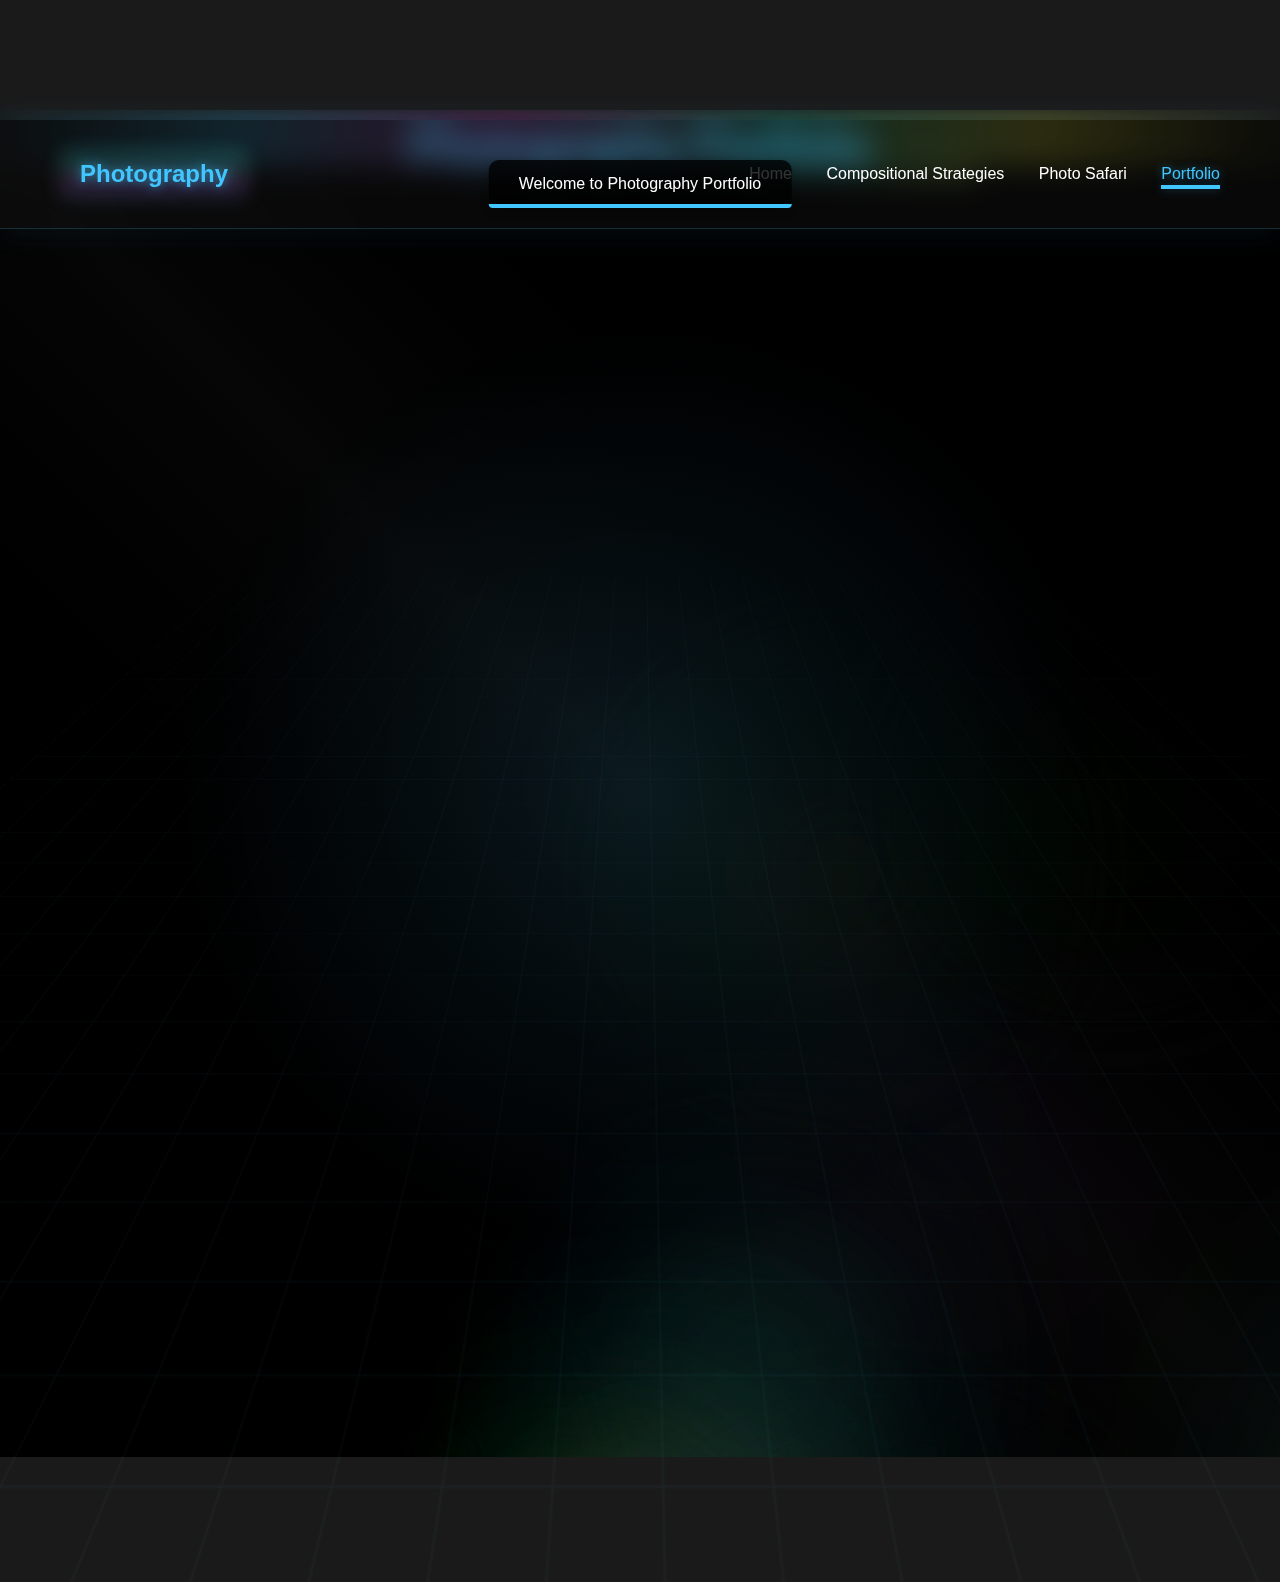
<file: gallery.html>
<!DOCTYPE html>
<html>
<head>
  <meta charset="utf-8">
  <meta name="viewport" content="width=device-width">
  <title>Photography Portfolio</title>
  <link href="style.css" rel="stylesheet" type="text/css" />
  <style>
    /* Portfolio page specific styles */
    .portfolio-grid {
      display: grid;
      grid-template-columns: repeat(auto-fill, minmax(300px, 1fr));
      gap: 30px;
      margin-top: 120px;
      padding: 20px;
      max-width: 1200px;
      margin-left: auto;
      margin-right: auto;
    }
    
    .portfolio-item {
      position: relative;
      overflow: hidden;
      border-radius: 15px;
      box-shadow: 0 10px 30px rgba(0, 0, 0, 0.3);
      transition: all 0.4s cubic-bezier(0.4, 0, 0.2, 1);
      opacity: 0;
      transform: translateY(50px);
      animation: fadeInUp 0.8s forwards;
      animation-delay: calc(var(--item-index) * 0.1s);
    }
    
    .portfolio-item:hover {
      transform: translateY(-10px);
      box-shadow: 0 20px 40px rgba(66, 198, 255, 0.4);
    }
    
    .portfolio-item img {
      width: 100%;
      height: 350px;
      object-fit: cover;
      transition: transform 0.5s cubic-bezier(0.4, 0, 0.2, 1);
    }
    
    .portfolio-item:hover img {
      transform: scale(1.1);
    }
    
    .portfolio-caption {
      position: absolute;
      bottom: 0;
      left: 0;
      right: 0;
      background: rgba(0, 0, 0, 0.7);
      backdrop-filter: blur(10px);
      padding: 20px;
      color: white;
      transform: translateY(100%);
      transition: transform 0.3s cubic-bezier(0.4, 0, 0.2, 1);
    }
    
    .portfolio-item:hover .portfolio-caption {
      transform: translateY(0);
    }
    
    .portfolio-title {
      font-size: 24px;
      margin-bottom: 10px;
      color: #42c6ff;
    }
    
    .portfolio-category {
      font-size: 14px;
      color: #ffffff;
      opacity: 0.8;
    }
    
    .section-title {
      text-align: center;
      font-size: 48px;
      margin-top: 120px;
      color: #42c6ff;
      text-shadow: 0 0 20px rgba(66, 198, 255, 0.5);
    }
    
    @keyframes fadeInUp {
      to {
        opacity: 1;
        transform: translateY(0);
      }
    }
    
    @media (max-width: 768px) {
      .portfolio-grid {
        grid-template-columns: 1fr;
      }
    }
    
    .portfolio-description {
      margin-top: 10px;
      font-size: 14px;
      color: #e0e0e0;
      line-height: 1.4;
    }
    
    .welcome-notification {
      position: fixed;
      top: 40px;
      left: 50%;
      transform: translateX(-50%);
      background: rgba(0, 0, 0, 0.8);
      color: #fff;
      padding: 15px 30px;
      border-radius: 10px;
      box-shadow: 0 4px 8px rgba(0, 0, 0, 0.2);
      z-index: 1001;
      animation: slideDown 1s forwards, fadeOut 1s 9s forwards;
    }
    
    .welcome-notification::after {
      content: '';
      display: block;
      width: 100%;
      height: 4px;
      background: linear-gradient(to right, #42c6ff, #42c6ff);
      position: absolute;
      bottom: 0;
      left: 0;
      border-radius: 0 0 10px 10px;
      animation: progressBar 10s linear forwards;
    }
    
    .warning-message {
      display: none;
      position: fixed;
      top: 50px;
      left: 50%;
      transform: translateX(-50%);
      background: rgba(255, 0, 0, 0.8);
      color: #fff;
      padding: 10px 20px;
      border-radius: 5px;
      z-index: 1003;
    }
    
    @keyframes slideDown {
      from { top: -50px; opacity: 0; }
      to { top: 40px; opacity: 1; }
    }
    
    @keyframes fadeOut {
      from { opacity: 1; }
      to { opacity: 0; }
    }
    
    @keyframes progressBar {
      from { width: 0; }
      to { width: 100%; }
    }
    
    .modal {
      display: none;
      position: fixed;
      top: 0;
      left: 0;
      width: 100%;
      height: 100%;
      background: rgba(0, 0, 0, 0.8);
      justify-content: center;
      align-items: center;
      z-index: 1004;
    }
    
    .modal .content {
      position: relative;
      max-width: 90%;
      max-height: 90%;
      background: rgba(255, 255, 255, 0.1);
      backdrop-filter: blur(10px);
      padding: 20px;
      border-radius: 10px;
      overflow: auto;
      color: white;
    }
    
    .modal .close {
      position: absolute;
      top: 10px;
      right: 10px;
      font-size: 30px;
      color: white;
      cursor: pointer;
    }
    
    .blurred {
      filter: blur(5px);
    }
  </style>
</head>
<body>
  <div class="welcome-notification">Welcome to Photography Portfolio</div>
  <div class="warning-message" id="warning-message">Oops, you're already here!</div>
  
  <nav style="padding: 30px 60px;">
    <div class="logo">Photography</div>
    <div class="nav-links">
      <a href="index.html" onclick="checkCurrentPage(event, 'index.html')">Home</a>
      <a href="index.html#compositional-strategies">Compositional Strategies</a>
      <a href="photosafari1.html" target="_blank">Photo Safari</a>
      <a href="port.html" class="active" onclick="checkCurrentPage(event, 'port.html')">Portfolio</a>
    </div>
  </nav>
  
  <div class="section-title">Photography Portfolio</div>
  
  <div class="portfolio-grid">
    <div class="portfolio-item" style="--item-index: 1;">
      <img src="me.jpg" alt="Favorite Photo of Myself">
      <div class="portfolio-caption">
        <h3 class="portfolio-title">Favorite Photo of Myself</h3>
        <div class="portfolio-category">Personal Photography</div>
        <p class="portfolio-description">My favorite photo of myself when I was a child.</p>
      </div>
    </div>
    
    <div class="portfolio-item" style="--item-index: 2;">
      <img src="childhood.jpg" alt="A Photo That Embodies My Childhood">
      <div class="portfolio-caption">
        <h3 class="portfolio-title">A Photo That Embodies My Childhood</h3>
        <div class="portfolio-category">Childhood Memories</div>
        <p class="portfolio-description">I am different from others, I love nature, climbing, medicine. Because I usually stick around with 3 things. I am so interested into climbing mountains, watching surgery videos and learn from them. I love nature so much!</p>
      </div>
    </div>
    
    <div class="portfolio-item" style="--item-index: 3;">
      <img src="hos.jpg" alt="A Photo of My Favorite Place">
      <div class="portfolio-caption">
        <h3 class="portfolio-title">A Photo of My Favorite Place</h3>
        <div class="portfolio-category">Favorite Places</div>
        <p class="portfolio-description">I love people and its my most favorite place, I enjoy doing kind things in the emergency department. As this place holds the kindest and nicest nurses, that's why it's the best and favorite place.</p>
      </div>
    </div>
    
    <div class="portfolio-item" style="--item-index: 4;">
      <img src="itook.jpg" alt="A Photo That I Took/Captured">
      <div class="portfolio-caption">
        <h3 class="portfolio-title">A Photo That I Took/Captured</h3>
        <div class="portfolio-category">My Photography</div>
        <p class="portfolio-description">One of my top tier photos I captured, during july of 2024. This was at a beach I would say one of the best sunsets I've ever captured. Golden hour moment, I have plenty of sunsets, sunrises photos. It was a good background with the ocean and waves.</p>
      </div>
    </div>
    
    <div class="portfolio-item" style="--item-index: 5;">
      <img src="annapurna.jpg" alt="A Photo That Evokes an Emotion">
      <div class="portfolio-caption">
        <h3 class="portfolio-title">A Photo That Evokes an Emotion</h3>
        <div class="portfolio-category">Emotional Photography</div>
        <p class="portfolio-description">Don't know how to describe it, but this special mountain is very hard to climb. Every two people who summit one dies trying. As this mountain has avalanches, rock falls, and very steep pitches. Making this mountain very hard to climb and most people attempt climbing die.</p>
      </div>
    </div>
    
    <div class="portfolio-item" style="--item-index: 6;">
      <img src="mh.jpg" alt="A Black and White Photo That I Love">
      <div class="portfolio-caption">
        <h3 class="portfolio-title">A Black and White Photo That I Love</h3>
        <div class="portfolio-category">Black and White Photography</div>
        <p class="portfolio-description">This is the best black and white photo I ever found, it matches the style, but I really like it as it shows the mountain. Credits to the orginally owner.</p>
      </div>
    </div>
    
    <div class="portfolio-item" style="--item-index: 7;">
      <img src="k2.webp" alt="A Professional Photo That Captured My Attention">
      <div class="portfolio-caption">
        <h3 class="portfolio-title">A Professional Photo That Captured My Attention</h3>
        <div class="portfolio-category">Professional Photography</div>
        <p class="portfolio-description">Worlds hardest mountain, known as K2 every 4 people who summit 1 dies trying. My dream to climb this mountain always my favorite mountain. It belongs at this catagory because the mountain has beautiful sharp edges.</p>
      </div>
    </div>
  </div>
  
  <div class="modal" id="imageModal">
    <div class="content">
      <span class="close" onclick="closeModal()">&times;</span>
      <div id="modalContent"></div>
    </div>
  </div>
  
  <div class="dynamic-background">
    <!-- Background elements will be added by JavaScript -->
  </div>
  <div class="grid-background">
    <!-- Grid background will be added by JavaScript -->
  </div>
  
  <script src="script.js"></script>
  <script>
    document.addEventListener('DOMContentLoaded', () => {
      // Create dynamic orbs for background
      const dynamicBackground = document.querySelector('.dynamic-background');
      
      // Add orbs that float around
      for (let i = 0; i < 10; i++) {
        const orb = document.createElement('div');
        orb.className = 'gradient-orb';
        orb.style.width = `${200 + Math.random() * 400}px`;
        orb.style.height = orb.style.width;
        orb.style.left = `${Math.random() * 100}%`;
        orb.style.top = `${Math.random() * 100}%`;
        orb.style.animationDelay = `${Math.random() * 5}s`;
        orb.style.animationDuration = `${15 + Math.random() * 15}s`;
        orb.style.mixBlendMode = ['screen', 'overlay', 'color-dodge'][Math.floor(Math.random() * 3)];
        orb.style.filter = `blur(${50 + Math.random() * 50}px) hue-rotate(${Math.random() * 360}deg)`;
        dynamicBackground.appendChild(orb);
      }
      
      // Add scroll animation for portfolio items
      const observer = new IntersectionObserver((entries) => {
        entries.forEach(entry => {
          if (entry.isIntersecting) {
            entry.target.style.animationPlayState = 'running';
          }
        });
      }, { threshold: 0.1 });
      
      document.querySelectorAll('.portfolio-item').forEach(item => {
        item.style.animationPlayState = 'paused';
        observer.observe(item);
      });
      
      // Modal and portfolio item click functionality
      document.querySelectorAll('.portfolio-item').forEach(item => {
        item.addEventListener('click', function() {
          const modal = document.getElementById('imageModal');
          const modalContent = document.getElementById('modalContent');
          modalContent.innerHTML = this.innerHTML;
          modal.style.display = 'flex';
          document.querySelectorAll('.portfolio-item').forEach(b => b.classList.add('blurred'));
        });
      });
    });
    
    function closeModal() {
      const modal = document.getElementById('imageModal');
      modal.style.display = 'none';
      document.querySelectorAll('.portfolio-item').forEach(box => {
        box.classList.remove('blurred');
      });
    }
    
    function checkCurrentPage(event, page) {
      if (window.location.pathname.endsWith(page)) {
        event.preventDefault();
        const warningMessage = document.getElementById('warning-message');
        warningMessage.style.display = 'block';
        setTimeout(() => {
          warningMessage.style.display = 'none';
        }, 2000);
      }
    }
    
    // Add background position animation on mouse move
    document.addEventListener("mousemove", function(event) {
      const body = document.body;
      const height = window.innerHeight;
      const width = window.innerWidth;
      const moveX = (event.clientX / width) * 10;
      const moveY = (event.clientY / height) * 10;
      body.style.backgroundPosition = `${moveX}% ${moveY}%`;
    });
  </script>
</body>
</html>
</file>
<file: style.css>
* {
  margin: 0;
  padding: 0;
  box-sizing: border-box;
}

@property --gradient-angle {
  syntax: '<angle>';
  initial-value: 0deg;
  inherits: false;
}

body {
  background-color: #1a1a1a;
  color: white;
  font-family: Arial, sans-serif;
  min-height: 100vh;
  overflow-x: hidden;
  position: relative;
  -webkit-font-smoothing: antialiased;
  text-rendering: optimizeLegibility;
  animation: bodyPulse 8s infinite alternate;
  perspective: 1000px;
  transform-style: preserve-3d;
}

/* Interactive background that responds to mouse movement */
body::after {
  content: '';
  position: fixed;
  top: 0;
  left: 0;
  width: 100%;
  height: 100%;
  background: radial-gradient(circle at var(--mouse-x, 50%) var(--mouse-y, 50%), 
                rgba(66, 198, 255, 0.1) 0%, 
                rgba(26, 26, 26, 0) 50%);
  z-index: -1;
  pointer-events: none;
  transition: opacity 0.3s;
}

@keyframes bodyPulse {
  0% { background-color: #1a1a1a; }
  50% { background-color: #141414; }
  100% { background-color: #0a0a0a; }
}

/* Enhanced responsiveness instead of cursor */
html {
  cursor: default;
  scroll-behavior: smooth;
}

body {
  overflow-x: hidden;
  max-width: 100vw;
}

/* Add GPU acceleration for animations */
.gallery-item, .float-image, .explore-btn, .technique-btn, .section-title, 
.main-title, .subtitle, .hero-description p, .particle, .gradient-orb, 
.geo-shape, .home-hero, .photo-container {
  will-change: transform, opacity;
  backface-visibility: hidden;
  transform: translateZ(0);
}

/* Dynamic background */
.dynamic-background {
  position: fixed;
  top: 0;
  left: 0;
  width: 100%;
  height: 100%;
  z-index: -2;
  overflow: hidden;
  background: linear-gradient(45deg, #0a0a0a, #1a1a1a, #0a0a0a);
  filter: contrast(1.2);
}

/* Animated grid background */
.grid-background {
  position: fixed;
  top: 0;
  left: 0;
  width: 100%;
  height: 100%;
  background-image: 
    linear-gradient(rgba(66, 198, 255, 0.1) 1px, transparent 1px),
    linear-gradient(90deg, rgba(66, 198, 255, 0.1) 1px, transparent 1px);
  background-size: 50px 50px;
  z-index: -1;
  opacity: 0.3;
  animation: gridMove 60s linear infinite;
  perspective: 1000px;
  transform-style: preserve-3d;
  transform: rotateX(60deg);
}

@keyframes gridMove {
  0% { background-position: 0 0; }
  100% { background-position: 50px 50px; }
}

.gradient-orb {
  position: absolute;
  border-radius: 50%;
  background: radial-gradient(circle, rgba(66, 198, 255, 0.4) 0%, rgba(255, 66, 227, 0.2) 50%, rgba(26, 26, 26, 0) 70%);
  mix-blend-mode: screen;
  filter: blur(50px);
  animation: orbFloat 20s infinite alternate;
  opacity: 0.5;
  transform-origin: center;
}

@keyframes orbFloat {
  0% {
    transform: translate(0, 0) scale(1) rotate(0deg);
    filter: blur(50px) hue-rotate(0deg);
  }
  20% {
    transform: translate(-15%, 15%) scale(1.5) rotate(180deg);
    filter: blur(70px) hue-rotate(90deg);
  }
  40% {
    transform: translate(20%, -10%) scale(0.7) rotate(360deg);
    filter: blur(30px) hue-rotate(180deg);
  }
  60% {
    transform: translate(-25%, -25%) scale(1.8) rotate(540deg);
    filter: blur(90px) hue-rotate(270deg);
  }
  80% {
    transform: translate(15%, 20%) scale(0.6) rotate(720deg);
    filter: blur(40px) hue-rotate(320deg);
  }
  100% {
    transform: translate(0, 0) scale(1) rotate(1080deg);
    filter: blur(50px) hue-rotate(360deg);
  }
}

nav {
  display: flex;
  justify-content: space-between;
  padding: 25px 55px;
  align-items: center;
  position: fixed;
  top: 0;
  left: 0;
  right: 0;
  background: rgba(26, 26, 26, 0.3);
  backdrop-filter: blur(15px);
  z-index: 1000;
  box-shadow: 
    0 2px 10px rgba(0, 0, 0, 0.3),
    0 0 30px rgba(66, 198, 255, 0.1);
  border-bottom: 1px solid rgba(66, 198, 255, 0.2);
  animation: navGlow 5s infinite alternate;
  transform: translateZ(0);
}

@keyframes navGlow {
  0% { box-shadow: 0 2px 10px rgba(0, 0, 0, 0.3), 0 0 30px rgba(66, 198, 255, 0.1); }
  100% { box-shadow: 0 2px 10px rgba(0, 0, 0, 0.3), 0 0 40px rgba(255, 66, 227, 0.2); }
}

.logo {
  color: #42c6ff;
  font-size: 24px;
  font-weight: bold;
  text-shadow: 
    0 0 10px rgba(66, 198, 255, 0.5),
    0 0 20px rgba(66, 198, 255, 0.3),
    0 0 30px rgba(66, 198, 255, 0.2);
  animation: logoGlow 3s ease-in-out infinite, logoFloat 5s ease-in-out infinite;
  position: relative;
  perspective: 1000px;
  transform-style: preserve-3d;
  padding: 10px 20px;
  position: relative;
  z-index: 5;
}

.logo::before {
  content: '';
  position: absolute;
  inset: 0;
  background: linear-gradient(
    var(--gradient-angle),
    rgba(66, 198, 255, 0.3),
    rgba(255, 66, 227, 0.3),
    rgba(66, 255, 189, 0.3),
    rgba(66, 198, 255, 0.3)
  );
  border-radius: 8px;
  filter: blur(10px);
  opacity: 0.7;
  z-index: -1;
  animation: rotate-gradient 10s linear infinite;
}

@keyframes rotate-gradient {
  0% { --gradient-angle: 0deg; }
  100% { --gradient-angle: 360deg; }
}

@keyframes logoGlow {
  0%, 100% { 
    text-shadow: 
      0 0 10px rgba(66, 198, 255, 0.5),
      0 0 20px rgba(66, 198, 255, 0.3); 
    filter: brightness(1);
  }
  25% { 
    text-shadow: 
      0 0 30px rgba(66, 198, 255, 0.9), 
      0 0 60px rgba(66, 198, 255, 0.4), 
      0 0 100px rgba(66, 198, 255, 0.2); 
    filter: brightness(1.5);
  }
  50% { 
    text-shadow: 
      0 0 20px rgba(66, 255, 189, 0.8), 
      0 0 40px rgba(66, 255, 189, 0.4),
      0 0 80px rgba(66, 255, 189, 0.2); 
    filter: brightness(1.3);
  }
  75% { 
    text-shadow: 
      0 0 30px rgba(255, 66, 227, 0.9), 
      0 0 60px rgba(255, 66, 227, 0.4),
      0 0 90px rgba(255, 66, 227, 0.2); 
    filter: brightness(1.4);
  }
}

@keyframes logoFloat {
  0% { transform: translateY(0) rotateX(0deg) rotateY(0deg); }
  25% { transform: translateY(-5px) rotateX(10deg) rotateY(5deg); }
  50% { transform: translateY(0) rotateX(0deg) rotateY(0deg); }
  75% { transform: translateY(5px) rotateX(-10deg) rotateY(-5deg); }
  100% { transform: translateY(0) rotateX(0deg) rotateY(0deg); }
}

.nav-links a {
  color: white;
  text-decoration: none;
  margin-left: 30px;
  transition: all 0.5s cubic-bezier(0.4, 0, 0.2, 1);
  position: relative;
  padding-bottom: 5px;
  transform-origin: center;
}

.nav-links a:hover {
  transform: scale(1.1);
  text-shadow: 0 0 15px rgba(66, 198, 255, 0.8);
}

.nav-links a::after {
  content: '';
  position: absolute;
  width: 0;
  height: 2px;
  bottom: 0;
  left: 0;
  background-color: #42c6ff;
  transition: width 0.3s;
}

.nav-links a:hover::after {
  width: 100%;
}

.nav-links a.active {
  color: #42c6ff;
}

.nav-links a.active::after {
  width: 100%;
}

.nav-links a:hover {
  color: #42c6ff;
}

main {
  display: flex;
  flex-direction: column;
  align-items: center;
  text-align: center;
  min-height: 100vh;
  padding: 80px 20px;
  overflow-y: auto;
}

.home-hero {
  display: flex;
  flex-direction: column;
  align-items: center;
  justify-content: center;
  text-align: center;
  min-height: 80vh;
  width: 100%;
  max-width: 1000px;
  margin: 0 auto;
  position: relative;
  z-index: 2;
}

.main-title {
  font-size: 72px;
  color: #42c6ff;
  text-shadow: 0 0 20px rgba(66, 198, 255, 0.5);
  opacity: 0;
  transform: translateY(20px);
  animation: fadeInUp 1s forwards, glow 3s ease-in-out infinite 1s, glitch 5s ease-in-out infinite 2s, vibrate 0.3s linear infinite 4s, rotateText 6s ease-in-out infinite 2s, scaleText 4s ease-in-out infinite 3s;
  margin-bottom: 20px;
  letter-spacing: 2px;
  position: relative;
  z-index: 5;
  transform-style: preserve-3d;
  perspective: 1000px;
  filter: drop-shadow(0 0 15px rgba(66, 198, 255, 0.8));
}

.main-title.glitch-effect {
  animation: majorGlitch 0.2s steps(2) infinite;
}

@keyframes majorGlitch {
  0% {
    text-shadow: 
      3px 0 0 rgba(255, 0, 0, 0.7),
      -3px 0 0 rgba(0, 255, 255, 0.7);
    transform: translate3d(3px, 0, 0) scale(1.03);
  }
  25% {
    text-shadow: 
      -3px 0 0 rgba(255, 0, 0, 0.7),
      3px 0 0 rgba(0, 255, 255, 0.7);
    transform: translate3d(-3px, 0, 0) scale(0.97);
  }
  50% {
    text-shadow: 
      2px 0 0 rgba(255, 0, 255, 0.7),
      -2px 0 0 rgba(0, 255, 0, 0.7);
    transform: translate3d(0, 3px, 0) skewX(5deg);
  }
  75% {
    text-shadow: 
      -2px 0 0 rgba(255, 0, 255, 0.7),
      2px 0 0 rgba(0, 255, 0, 0.7);
    transform: translate3d(0, -3px, 0) skewX(-5deg);
  }
  100% {
    text-shadow: 
      3px 0 0 rgba(255, 0, 0, 0.7),
      -3px 0 0 rgba(0, 255, 255, 0.7);
    transform: translate3d(3px, 0, 0) scale(1.03);
  }
}

@keyframes rotateText {
  0%, 100% { transform: rotateY(0deg) rotateX(0deg); }
  25% { transform: rotateY(15deg) rotateX(5deg); }
  50% { transform: rotateY(0deg) rotateX(0deg); }
  75% { transform: rotateY(-15deg) rotateX(-5deg); }
}

@keyframes scaleText {
  0%, 100% { transform: scale(1); }
  50% { transform: scale(1.1); }
}

.main-title::before,
.main-title::after {
  content: attr(data-text);
  position: absolute;
  top: 0;
  left: 0;
  width: 100%;
  height: 100%;
  opacity: 0.8;
  z-index: -1;
}

.main-title::before {
  animation: glitch-effect 3s infinite, hueRotate 5s infinite;
  clip-path: polygon(0 0, 100% 0, 100% 45%, 0 45%);
  transform: translate(-0.04em, -0.02em) translateZ(10px);
  opacity: 0.8;
  color: #ff00ea;
  filter: blur(0.5px);
}

.main-title::after {
  animation: glitch-effect 2s infinite, hueRotate 5s infinite reverse;
  clip-path: polygon(0 60%, 100% 60%, 100% 100%, 0 100%);
  transform: translate(0.04em, 0.02em) translateZ(-10px);
  opacity: 0.8;
  color: #00ffff;
  filter: blur(0.5px);
}

@keyframes vibrate {
  0% { transform: translate(0); }
  20% { transform: translate(-2px, 2px); }
  40% { transform: translate(2px, -2px); }
  60% { transform: translate(-2px, -2px); }
  80% { transform: translate(2px, 2px); }
  100% { transform: translate(0); }
}

@keyframes hueRotate {
  0% { filter: hue-rotate(0deg); }
  50% { filter: hue-rotate(180deg); }
  100% { filter: hue-rotate(360deg); }
}

@keyframes glitch-effect {
  0% {
    transform: translate(0);
  }
  20% {
    transform: translate(-3px, 3px);
  }
  40% {
    transform: translate(-3px, -3px);
  }
  60% {
    transform: translate(3px, 3px);
  }
  80% {
    transform: translate(3px, -3px);
  }
  100% {
    transform: translate(0);
  }
}

@keyframes glitch {
  0%, 100% {
    transform: translateX(0);
    opacity: 1;
  }
  7% {
    transform: translateX(-2px);
    opacity: 0.75;
  }
  10% {
    transform: translateX(2px);
    opacity: 1;
  }
  20% {
    transform: translateX(-2px);
    opacity: 1;
  }
  30% {
    transform: translateX(0);
    opacity: 1;
  }
}

.subtitle {
  font-size: 28px;
  margin: 10px 0 30px;
  opacity: 0;
  transform: translateY(20px);
  animation: fadeInUp 1s 0.5s forwards;
  color: #ffffff;
  font-weight: 300;
  letter-spacing: 1px;
}

.hero-description {
  max-width: 600px;
  margin: 0 auto 40px;
}

.hero-description p {
  font-size: 18px;
  line-height: 1.6;
  margin-bottom: 10px;
  opacity: 0;
  transform: translateY(20px);
  color: #e0e0e0;
}

.hero-description p:nth-child(1) {
  animation: fadeInUp 1s 0.8s forwards;
}

.hero-description p:nth-child(2) {
  animation: fadeInUp 1s 1.1s forwards;
}

.explore-btn {
  background: linear-gradient(45deg, rgba(66, 198, 255, 0.7), rgba(42, 123, 255, 0.7));
  color: white;
  border: none;
  padding: 18px 50px;
  border-radius: 30px;
  font-size: 20px;
  cursor: pointer;
  transition: all 0.4s cubic-bezier(0.4, 0, 0.2, 1);
  opacity: 0;
  transform: translateY(20px);
  animation: fadeInUp 1s 1.4s forwards, pulse 2s ease-in-out infinite 2.5s, hoverglow 3s infinite 3s, float 4s ease-in-out infinite 2s, rotate 6s linear infinite 3s;
  font-weight: bold;
  letter-spacing: 1px;
  box-shadow: 
    0 5px 15px rgba(66, 198, 255, 0.3), 
    0 0 30px rgba(66, 198, 255, 0.3), 
    inset 0 0 15px rgba(255, 255, 255, 0.3);
  position: relative;
  overflow: hidden;
  text-shadow: 0 0 5px rgba(255, 255, 255, 0.5);
  border: 2px solid rgba(255, 255, 255, 0.2);
  animation-play-state: running !important;
  backdrop-filter: blur(10px);
  position: relative;
  z-index: 1;
}

.explore-btn::after {
  content: '';
  position: absolute;
  inset: -2px;
  z-index: -1;
  border-radius: 31px;
  background: linear-gradient(
    var(--gradient-angle),
    #42c6ff,
    #ff42e3,
    #42ff9e,
    #42c6ff
  );
  opacity: 0;
  transition: opacity 0.3s;
  animation: rotate-gradient 3s linear infinite;
}

.explore-btn:hover::after {
  opacity: 1;
}

@keyframes rotate {
  0% { transform: rotate(0deg) translateY(-5px); }
  25% { transform: rotate(2deg) translateY(-15px); }
  50% { transform: rotate(0deg) translateY(-5px); }
  75% { transform: rotate(-2deg) translateY(-15px); }
  100% { transform: rotate(0deg) translateY(-5px); }
}

@keyframes hoverglow {
  0%, 100% {
    text-shadow: 0 0 5px white, 0 0 10px white, 0 0 15px #42c6ff;
    box-shadow: 0 5px 15px rgba(66, 198, 255, 0.3), 0 0 30px rgba(66, 198, 255, 0.3), 
                inset 0 0 15px rgba(255, 255, 255, 0.3), 0 0 20px rgba(66, 198, 255, 0.3), 
                0 0 40px rgba(66, 198, 255, 0.2);
  }
  50% {
    text-shadow: 0 0 10px white, 0 0 20px white, 0 0 30px #42c6ff, 0 0 50px #42c6ff;
    box-shadow: 0 5px 25px rgba(66, 198, 255, 0.7), 0 0 50px rgba(66, 198, 255, 0.5), 
                inset 0 0 25px rgba(255, 255, 255, 0.5), 0 0 40px rgba(66, 198, 255, 0.5), 
                0 0 70px rgba(66, 198, 255, 0.4);
  }
}

.explore-btn:hover {
  transform: translateY(-10px) scale(1.1);
  box-shadow: 0 15px 30px rgba(66, 198, 255, 0.6), 0 0 60px rgba(66, 198, 255, 0.4), inset 0 0 20px rgba(255, 255, 255, 0.5);
  background: linear-gradient(45deg, #42ffee, #4287ff);
  animation: none;
  letter-spacing: 3px;
}

.explore-btn:hover {
  transform: translateY(-25px) scale(1.4) rotate(8deg) perspective(800px) rotateX(15deg) rotateY(-15deg);
  box-shadow: 0 30px 60px rgba(66, 198, 255, 0.9), 0 0 120px rgba(66, 198, 255, 0.7), 0 0 180px rgba(66, 198, 255, 0.5), 0 0 250px rgba(66, 198, 255, 0.3);
  letter-spacing: 15px;
  text-shadow: 0 0 15px #fff, 0 0 30px #fff, 0 0 45px #42c6ff, 0 0 60px #42c6ff, 0 0 90px #42c6ff;
  background: linear-gradient(45deg, #42ffee, #4287ff, #ff42e3, #42ff9e, #fffc42, #ff4242, #42fff0);
  background-size: 400% 400%;
  animation: gradientShift 2s ease infinite !important, wobble 0.5s ease-in-out infinite alternate !important, pulse3D 3s ease-in-out infinite !important;
  border-radius: 50px;
  backdrop-filter: blur(20px);
  z-index: 1000;
}

@keyframes wobble {
  0% {
    transform: translateY(-25px) scale(1.4) rotate(5deg) perspective(800px) rotateX(15deg) rotateY(-15deg);
  }
  100% {
    transform: translateY(-25px) scale(1.4) rotate(-5deg) perspective(800px) rotateX(-15deg) rotateY(15deg);
  }
}

@keyframes pulse3D {
  0%, 100% {
    text-shadow: 0 0 15px #fff, 0 0 30px #fff, 0 0 45px #42c6ff, 0 0 60px #42c6ff, 0 0 90px #42c6ff;
    box-shadow: 0 30px 60px rgba(66, 198, 255, 0.9), 0 0 120px rgba(66, 198, 255, 0.7), 0 0 180px rgba(66, 198, 255, 0.5), 0 0 250px rgba(66, 198, 255, 0.3);
  }
  50% {
    text-shadow: 0 0 25px #fff, 0 0 50px #ff42e3, 0 0 75px #ff42e3, 0 0 90px #ff42e3, 0 0 120px #ff42e3;
    box-shadow: 0 30px 60px rgba(255, 66, 227, 0.9), 0 0 120px rgba(255, 66, 227, 0.7), 0 0 180px rgba(255, 66, 227, 0.5), 0 0 250px rgba(255, 66, 227, 0.3);
  }
}

@keyframes gradientShift {
  0% {
    background-position: 0% 50%;
  }
  50% {
    background-position: 100% 50%;
  }
  100% {
    background-position: 0% 50%;
  }
}

.explore-btn::before {
  content: '';
  position: absolute;
  top: -50%;
  left: -50%;
  width: 200%;
  height: 200%;
  background: rgba(255, 255, 255, 0.2);
  transform: rotate(45deg);
  z-index: 1;
  transition: all 0.6s cubic-bezier(0.4, 0, 0.2, 1);
  opacity: 0;
}

.explore-btn:hover::before {
  animation: shimmer 1.5s forwards;
}

@keyframes shimmer {
  0% {
    transform: translateX(-100%) rotate(45deg);
    opacity: 0;
  }
  50% {
    opacity: 0.5;
  }
  100% {
    transform: translateX(100%) rotate(45deg);
    opacity: 0;
  }
}

@keyframes pulse {
  0% {
    box-shadow: 0 0 0 0 rgba(66, 198, 255, 0.7);
  }
  70% {
    box-shadow: 0 0 0 15px rgba(66, 198, 255, 0);
  }
  100% {
    box-shadow: 0 0 0 0 rgba(66, 198, 255, 0);
  }
}

.floating-images {
  position: absolute;
  top: 0;
  left: 0;
  width: 100%;
  height: 100%;
  overflow: hidden;
  z-index: 1;
}

.float-image {
  position: absolute;
  border-radius: 20px;
  overflow: hidden;
  box-shadow: 0 10px 30px rgba(0, 0, 0, 0.3);
  opacity: 0.8;
  animation: floatAnimation 6s ease-in-out infinite;
}

.float-image img {
  width: 100%;
  height: 100%;
  object-fit: cover;
}

.img1 {
  width: 200px;
  height: 300px;
  top: 15%;
  left10%;
  animation-delay: 1.8s, 2.5s;
  animation-duration: 1s, 7s;
}

.img2 {
  width: 250px;
  height: 180px;
  bottom: 20%;
  left: 15%;
  animation-delay: 2.2s, 2.8s;
  animation-duration: 1s, 8s;
}

.img3 {
  width: 180px;
  height: 250px;
  top: 25%;
  right: 10%;
  animation-delay: 2.4s, 3s;
  animation-duration: 1s, 9s;
}

.img4 {
  width: 220px;
  height: 160px;
  bottom: 25%;
  right: 15%;
  animation-delay: 2.6s, 3.2s;
  animation-duration: 1s, 7.5s;
}

@keyframes floatIn {
  from {
    opacity: 0;
    transform: translateY(50px) scale(0.8);
  }
  to {
    opacity: 0.8;
    transform: translateY(0) scale(1);
  }
}

@keyframes fadeInUp {
  to {
    opacity: 1;
    transform: translateY(0);
  }
}

.strategy-section {
  margin: 50px 0;
  opacity: 0;
  transform: translateY(30px);
  animation: fadeInUp 0.8s forwards;
}

@keyframes float {
  0%, 100% { transform: translateY(0); }
  50% { transform: translateY(-10px); }
}

.strategy-section:nth-child(odd) {
  animation: fadeInLeft 0.8s forwards;
}

.strategy-section:nth-child(even) {
  animation: fadeInRight 0.8s forwards;
}

@keyframes fadeInLeft {
  from {
    opacity: 0;
    transform: translateX(-50px);
  }
  to {
    opacity: 1;
    transform: translateX(0);
  }
}

@keyframes fadeInRight {
  from {
    opacity: 0;
    transform: translateX(50px);
  }
  to {
    opacity: 1;
    transform: translateX(0);
  }
}

.strategy-section h2 {
  color: #42c6ff;
  font-size: 32px;
  margin-bottom: 30px;
  text-align: center;
}

.gallery-section {
  padding: 40px 20px;
  opacity: 0;
  transform: translateY(30px);
  transition: all 0.8s cubic-bezier(0.4, 0, 0.2, 1);
}

.gallery-section.active-section {
  opacity: 1;
  transform: translateY(0);
}

.section-title {
  font-size: 48px;
  color: #42c6ff;
  text-align: center;
  margin-bottom: 40px;
  text-shadow: 0 0 15px rgba(66, 198, 255, 0.3);
  position: relative;
  animation: rainbowText 3s linear infinite;
}

.section-title::before {
  content: '';
  position: absolute;
  inset: -10px -30px;
  background: linear-gradient(90deg, 
    transparent, rgba(66, 198, 255, 0.3), rgba(255, 66, 227, 0.3), 
    rgba(66, 255, 189, 0.3), rgba(255, 255, 66, 0.3), transparent);
  z-index: -1;
  filter: blur(10px);
  border-radius: 30px;
  animation: rainbowWave 3s ease-in-out infinite alternate, 
             rotate3D 5s linear infinite, liquidMorph 8s linear infinite;
  opacity: 0.7;
  transform-style: preserve-3d;
  clip-path: polygon(
    0% 0%, 
    100% 0%, 
    100% 75%, 
    75% 75%, 
    75% 100%, 
    50% 75%, 
    0% 75%
  );
}

@keyframes liquidMorph {
  0% {
    clip-path: polygon(
      0% 0%, 
      100% 0%, 
      100% 75%, 
      75% 75%, 
      75% 100%, 
      50% 75%, 
      0% 75%
    );
  }
  25% {
    clip-path: polygon(
      0% 15%, 
      15% 15%, 
      15% 0%, 
      85% 0%, 
      85% 15%, 
      100% 15%, 
      100% 85%, 
      85% 85%, 
      85% 100%, 
      15% 100%, 
      15% 85%, 
      0% 85%
    );
  }
  50% {
    clip-path: polygon(
      50% 0%, 
      100% 50%, 
      50% 100%, 
      0% 50%
    );
  }
  75% {
    clip-path: polygon(
      20% 0%, 
      80% 0%, 
      100% 20%, 
      100% 80%, 
      80% 100%, 
      20% 100%, 
      0% 80%, 
      0% 20%
    );
  }
  100% {
    clip-path: polygon(
      0% 0%, 
      100% 0%, 
      100% 75%, 
      75% 75%, 
      75% 100%, 
      50% 75%, 
      0% 75%
    );
  }
}

@keyframes rainbowText {
  0% { color: #42c6ff; text-shadow: 0 0 15px rgba(66, 198, 255, 0.5); }
  25% { color: #ff42e3; text-shadow: 0 0 15px rgba(255, 66, 227, 0.5); }
  50% { color: #42ff9e; text-shadow: 0 0 15px rgba(66, 255, 158, 0.5); }
  75% { color: #fffc42; text-shadow: 0 0 15px rgba(255, 252, 66, 0.5); }
  100% { color: #42c6ff; text-shadow: 0 0 15px rgba(66, 198, 255, 0.5); }
}

@keyframes rainbowWave {
  0% { 
    width: 80%; 
    height: 50px;
    transform: translateX(-20%) translateY(0);
  }
  50% {
    width: 120%;
    height: 70px;
    transform: translateX(0%) translateY(-10px);
  }
  100% { 
    width: 80%; 
    height: 50px;
    transform: translateX(20%) translateY(0);
  }
}

@keyframes rotate3D {
  0% { transform: rotateX(0deg) rotateY(0deg); }
  25% { transform: rotateX(5deg) rotateY(10deg); }
  50% { transform: rotateX(0deg) rotateY(0deg); }
  75% { transform: rotateX(-5deg) rotateY(-10deg); }
  100% { transform: rotateX(0deg) rotateY(0deg); }
}

.gallery-grid {
  display: grid;
  grid-template-columns: repeat(auto-fit, minmax(350px, 1fr));
  gap: 40px;
  max-width: 1400px;
  margin: 0 auto;
  padding: 20px;
}

.gallery-item {
  position: relative;
  border-radius: 20px;
  overflow: hidden;
  box-shadow: 0 15px 30px rgba(0, 0, 0, 0.3);
  transition: all 0.5s cubic-bezier(0.4, 0, 0.2, 1);
  transform-origin: center;
  perspective: 1000px;
  opacity: 0;
  transform: translateY(50px);
  animation: itemPop 0.6s cubic-bezier(0.34, 1.56, 0.64, 1) backwards;
  z-index: 1;
}

.gallery-item:hover {
  transform: scale(1.2);
  z-index: 100;
  animation: crazySuperPulse 1.5s infinite alternate-reverse;
}

@keyframes crazySuperPulse {
  0% {
    box-shadow: 
      0 20px 100px rgba(255, 0, 255, 0.9),
      0 0 150px rgba(255, 0, 255, 0.7),
      inset 0 0 40px rgba(255, 0, 255, 0.7);
    border: 3px solid rgba(255, 0, 255, 0.9);
    filter: hue-rotate(0deg) brightness(1.5) contrast(1.8);
  }
  25% {
    box-shadow: 
      0 -20px 100px rgba(0, 255, 255, 0.9),
      0 0 150px rgba(0, 255, 255, 0.7),
      inset 0 0 40px rgba(0, 255, 255, 0.7);
    border: 3px solid rgba(0, 255, 255, 0.9);
    filter: hue-rotate(90deg) brightness(1.7) contrast(2.2) saturate(2.5);
    transform: scale(1.25) rotate(5deg);
  }
  50% {
    box-shadow: 
      0 20px 100px rgba(255, 255, 0, 0.9),
      0 0 150px rgba(255, 255, 0, 0.7),
      inset 0 0 40px rgba(255, 255, 0, 0.7);
    border: 3px solid rgba(255, 255, 0, 0.9);
    filter: hue-rotate(180deg) brightness(1.9) contrast(1.5);
    transform: scale(1.3) rotate(-5deg);
  }
  75% {
    box-shadow: 
      0 -20px 100px rgba(0, 255, 0, 0.9),
      0 0 150px rgba(0, 255, 0, 0.7),
      inset 0 0 40px rgba(0, 255, 0, 0.7);
    border: 3px solid rgba(0, 255, 0, 0.9);
    filter: hue-rotate(270deg) brightness(1.8) contrast(2) saturate(2);
    transform: scale(1.25) rotate(5deg);
  }
  100% {
    box-shadow: 
      0 20px 100px rgba(255, 0, 255, 0.9),
      0 0 150px rgba(255, 0, 255, 0.7),
      inset 0 0 40px rgba(255, 0, 255, 0.7);
    border: 3px solid rgba(255, 0, 255, 0.9);
    filter: hue-rotate(360deg) brightness(1.5) contrast(1.8);
    transform: scale(1.2) rotate(0deg);
  }
}

.gallery-item:hover ~ .gallery-item {
  filter: blur(8px) brightness(0.4) contrast(0.8);
  opacity: 0.3;
  transform: scale(0.9) translateY(10px) translateZ(-50px);
  transition: all 0.5s cubic-bezier(0.2, 0.9, 0.3, 1.2);
}

.gallery-section:has(.gallery-item:hover) .gallery-item:not(:hover) {
  filter: blur(8px) brightness(0.4) contrast(0.8);
  opacity: 0.3;
  transform: scale(0.9) translateY(10px) translateZ(-50px);
  transition: all 0.5s cubic-bezier(0.2, 0.9, 0.3, 1.2);
}

.gallery-item::before {
  content: '';
  position: absolute;
  top: 0;
  left: 0;
  width: 100%;
  height: 100%;
  background: linear-gradient(45deg, rgba(66, 198, 255, 0.2), transparent);
  opacity: 0;
  transition: opacity 0.5s;
  z-index: 1;
}

.gallery-item:hover::before {
  opacity: 1;
}

.gallery-item::after {
  content: '';
  position: absolute;
  inset: 0;
  border: 2px solid transparent;
  border-radius: 20px;
  transition: all 0.3s;
}

.gallery-item:hover::after {
  inset: -4px;
  border-color: #42c6ff;
  box-shadow: 0 0 20px rgba(66, 198, 255, 0.4);
}

.gallery-item.visible {
  opacity: 1;
  transform: translateY(0);
}

@keyframes floatAnimation {
  0% { transform: translateY(0); }
  50% { transform: translateY(-10px); }
  100% { transform: translateY(0); }
}

.gallery-item:hover {
  transform: scale(1.2);
  box-shadow: 0 30px 80px rgba(66, 198, 255, 0.9), 0 0 40px rgba(66, 198, 255, 0.8);
  transition: all 0.5s cubic-bezier(0.2, 0.9, 0.3, 1.2);
  z-index: 1000;
  outline: 6px solid rgba(66, 198, 255, 0.6);
  outline-offset: 10px;
  backdrop-filter: blur(3px);
  will-change: transform, box-shadow;
}

@keyframes megaExplosiveGlow {
  0%, 100% {
    box-shadow: 0 60px 150px rgba(255, 0, 255, 0.9), 0 0 300px rgba(255, 0, 255, 0.8), 0 0 500px rgba(255, 0, 255, 0.5);
    outline-color: rgba(255, 0, 255, 0.9);
  }
  20% {
    box-shadow: 0 -60px 150px rgba(0, 255, 255, 0.9), 0 0 300px rgba(0, 255, 255, 0.8), 0 0 500px rgba(0, 255, 255, 0.5);
    outline-color: rgba(0, 255, 255, 0.9);
  }
  40% {
    box-shadow: 0 60px 150px rgba(255, 255, 0, 0.9), 0 0 300px rgba(255, 255, 0, 0.8), 0 0 500px rgba(255, 255, 0, 0.5);
    outline-color: rgba(255, 255, 0, 0.9);
  }
  60% {
    box-shadow: 0 -60px 150px rgba(0, 255, 0, 0.9), 0 0 300px rgba(0, 255, 0, 0.8), 0 0 500px rgba(0, 255, 0, 0.5);
    outline-color: rgba(0, 255, 0, 0.9);
  }
  80% {
    box-shadow: 0 60px 150px rgba(255, 0, 0, 0.9), 0 0 300px rgba(255, 0, 0, 0.8), 0 0 500px rgba(255, 0, 0, 0.5);
    outline-color: rgba(255, 0, 0, 0.9);
  }
}

@keyframes whirlSpin {
  0% {
    transform: scale(1.8) rotate(0deg) translateY(0);
  }
  25% {
    transform: scale(1.9) rotate(5deg) translateY(-10px);
  }
  50% {
    transform: scale(2) rotate(-5deg) translateY(10px);
  }
  75% {
    transform: scale(1.9) rotate(5deg) translateY(-10px);
  }
  100% {
    transform: scale(1.8) rotate(0deg) translateY(0);
  }
}

@keyframes discoFilter {
  0%, 100% {
    filter: hue-rotate(0deg) saturate(3) contrast(1.8) brightness(1.6);
  }
  20% {
    filter: hue-rotate(72deg) saturate(4) contrast(2) brightness(1.8);
  }
  40% {
    filter: hue-rotate(144deg) saturate(5) contrast(1.5) brightness(2);
  }
  60% {
    filter: hue-rotate(216deg) saturate(4) contrast(2.2) brightness(1.9);
  }
  80% {
    filter: hue-rotate(288deg) saturate(3.5) contrast(1.9) brightness(1.7);
  }
}

/* Extra crazy animations */
.gallery-item:hover::before {
  content: '';
  position: absolute;
  inset: -20px;
  background: conic-gradient(
    from var(--angle),
    #ff2400, #e81d1d, #e8b71d, #e3e81d, #1de840, #1ddde8, #2b1de8, #dd00f3, #ff2400
  );
  z-index: -2;
  border-radius: 20px;
  animation: rotateGradient 2s linear 1;
  opacity: 0.7;
  filter: blur(15px);
}

@property --angle {
  syntax: '<angle>';
  initial-value: 0deg;
  inherits: false;
}

@keyframes rotateGradient {
  from { --angle: 0deg; }
  to { --angle: 360deg; }
}

/* Exit animation for gallery items */
.gallery-item:not(:hover) {
  transition: all 1.2s cubic-bezier(0.4, 0, 0.2, 1);
}

/* Mega Crazy Intense Animations */
.gallery-item:hover::before {
  animation: crazyPulse 0.5s infinite alternate;
}

@keyframes crazyPulse {
  0% {
    opacity: 0.2;
    background: radial-gradient(circle at var(--x, 50%) var(--y, 50%), 
                rgba(255, 0, 255, 0.8) 0%, 
                rgba(0, 255, 255, 0.4) 20%, 
                transparent 60%);
  }
  50% {
    opacity: 0.6;
    background: radial-gradient(circle at var(--x, 50%) var(--y, 50%), 
                rgba(0, 255, 255, 0.8) 0%, 
                rgba(255, 255, 0, 0.4) 20%, 
                transparent 60%);
  }
  100% {
    opacity: 0.4;
    background: radial-gradient(circle at var(--x, 50%) var(--y, 50%), 
                rgba(255, 255, 0, 0.8) 0%, 
                rgba(255, 0, 255, 0.4) 20%, 
                transparent 60%);
  }
}

/* Super neon border effect */
.gallery-item:hover::after {
  animation: neonBorderPulse 0.5s infinite alternate;
}

@keyframes neonBorderPulse {
  0% {
    border-color: #42c6ff;
    box-shadow: 0 0 20px #42c6ff, 0 0 40px #42c6ff, 0 0 60px #42c6ff;
  }
  33% {
    border-color: #ff42e3;
    box-shadow: 0 0 20px #ff42e3, 0 0 40px #ff42e3, 0 0 60px #ff42e3;
  }
  66% {
    border-color: #42ff75;
    box-shadow: 0 0 20px #42ff75, 0 0 40px #42ff75, 0 0 60px #42ff75;
  }
  100% {
    border-color: #ffff42;
    box-shadow: 0 0 20px #ffff42, 0 0 40px #ffff42, 0 0 60px #ffff42;
  }
}

.gallery-item:hover img {
  transform: scale(1.1);
  filter: brightness(1.2);
  transition: all 0.5s cubic-bezier(0.2, 0.9, 0.3, 1.2);
}

@keyframes ultraShakenGlow {
  0% {
    box-shadow: 0 0 50px #42c6ff, 0 0 100px #42c6ff, 0 0 200px #42c6ff;
    transform: translateY(-55px) rotateX(30deg) rotateY(20deg) scale(1.5) perspective(1200px) translateZ(100px);
    outline-color: rgba(66, 198, 255, 0.9);
  }
  25% {
    box-shadow: 0 0 80px #ff42e3, 0 0 160px #ff42e3, 0 0 250px #ff42e3;
    transform: translateY(-60px) rotateX(35deg) rotateY(15deg) scale(1.53) perspective(1200px) translateZ(120px);
    outline-color: rgba(255, 66, 227, 0.9);
  }
  50% {
    box-shadow: 0 0 100px #42ffbd, 0 0 200px #42ffbd, 0 0 300px #42ffbd;
    transform: translateY(-50px) rotateX(25deg) rotateY(25deg) scale(1.48) perspective(1200px) translateZ(80px);
    outline-color: rgba(66, 255, 189, 0.9);
  }
  75% {
    box-shadow: 0 0 70px #ff9142, 0 0 140px #ff9142, 0 0 230px #ff9142;
    transform: translateY(-52px) rotateX(28deg) rotateY(22deg) scale(1.49) perspective(1200px) translateZ(90px);
    outline-color: rgba(255, 145, 66, 0.9);
  }
  100% {
    box-shadow: 0 0 50px #42c6ff, 0 0 100px #42c6ff, 0 0 200px #42c6ff;
    transform: translateY(-55px) rotateX(30deg) rotateY(20deg) scale(1.5) perspective(1200px) translateZ(100px);
    outline-color: rgba(66, 198, 255, 0.9);
  }
}

@keyframes pulseScale {
  0% {
    transform: translateY(-55px) rotateX(30deg) rotateY(20deg) scale(1.5) perspective(1200px) translateZ(100px);
  }
  50% {
    transform: translateY(-55px) rotateX(30deg) rotateY(20deg) scale(1.6) perspective(1200px) translateZ(150px);
  }
  100% {
    transform: translateY(-55px) rotateX(30deg) rotateY(20deg) scale(1.5) perspective(1200px) translateZ(100px);
  }
}

.gallery-item::before {
  content: '';
  position: absolute;
  inset: 0;
  background: radial-gradient(circle at var(--x, 50%) var(--y, 50%), 
                rgba(255, 255, 255, 0.8) 0%, 
                rgba(66, 198, 255, 0.4) 20%, 
                transparent 60%);
  opacity: 0;
  z-index: 3;
  mix-blend-mode: overlay;
  pointer-events: none;
  transition: opacity 0.5s;
}

.gallery-item:hover::before {
  opacity: 1;
}


.gallery-item img {
  width: 100%;
  height: 450px;
  object-fit: cover;
  transition: all 0.6s cubic-bezier(0.4, 0, 0.2, 1);
  filter: brightness(0.9);
}

.gallery-item:hover img {
  transform: scale(1.08);
  filter: brightness(1.1);
}

.item-content {
  position: absolute;
  bottom: 0;
  left: 0;
  right: 0;
  padding: 30px;
  background: linear-gradient(transparent, rgba(0, 0, 0, 0.9));
  transform: translateY(100%);
  transition: all 0.5s cubic-bezier(0.4, 0, 0.2, 1);
  display: flex;
  flex-direction: column;
  gap: 10px;
}

.gallery-item:hover .item-content {
  transform: translateY(0);
}

.item-content h3 {
  color: #42c6ff;
  margin-bottom: 10px;
  font-size: 24px;
  transform: translateY(20px);
  opacity: 0;
  transition: all 0.5s cubic-bezier(0.4, 0, 0.2, 1) 0.1s;
}

.item-content p {
  color: white;
  font-size: 16px;
  line-height: 1.6;
  transform: translateY(20px);
  opacity: 0;
  transition: all 0.5s cubic-bezier(0.4, 0, 0.2, 1) 0.2s;
}

.gallery-item:hover .item-content h3,
.gallery-item:hover .item-content p {
  transform: translateY(0);
  opacity: 1;
}

.photo-container {
  flex: 1;
  min-width: 300px;
  max-width: 500px;
  transition: all 0.5s ease-out;
  position: relative;
  overflow: hidden;
  border-radius: 15px;
  margin: 20px;
  padding-bottom: 60px;
  background: rgba(0, 0, 0, 0.2);
  backdrop-filter: blur(5px);
}

.photo-container:hover {
  transform: scale(1.03);
  box-shadow: 0 10px 25px rgba(66, 198, 255, 0.3);
}

.photo-container::after {
  content: '';
  position: absolute;
  top: 0;
  left: 0;
  width: 100%;
  height: 100%;
  background: linear-gradient(45deg, rgba(66, 198, 255, 0.2), transparent);
  opacity: 0;
  transition: opacity 0.3s;
}

.photo-container:hover::after {
  opacity: 1;
}

.photo-container img {
  width: 100%;
  height: 300px;
  object-fit: cover;
  border-radius: 10px;
  box-shadow: 0 5px 15px rgba(0, 0, 0, 0.3);
  transition: transform 0.5s ease-out;
}

.photo-container:hover img {
  transform: scale(1.1);
}

.photo-container h3 {
  margin-top: 20px;
  color: #42c6ff;
  font-size: 22px;
  text-align: center;
  opacity: 1;
  padding: 0 15px;
  text-shadow: 0 2px 4px rgba(0, 0, 0, 0.5);
}

.photo-container p {
  margin-top: 10px;
  color: #ffffff;
  font-size: 16px;
  text-align: center;
  opacity: 1;
  padding: 0 20px;
  line-height: 1.6;
  text-shadow: 0 2px 4px rgba(0, 0, 0, 0.5);
}

.photo-container:hover h3,
.photo-container:hover p {
  opacity: 1;
  transform: translateY(0);
}

.strategy-section {
  margin: 120px 0;
  opacity: 0;
  transform: translateY(30px);
  transition: all 0.8s cubic-bezier(0.4, 0, 0.2, 1);
  padding: 40px;
  background: rgba(26, 26, 26, 0.6);
  border-radius: 20px;
  box-shadow: 0 10px 30px rgba(0, 0, 0, 0.3);
}

.strategy-section h2 {
  position: relative;
  display: inline-block;
}

.strategy-section h2::after {
  content: '';
  position: absolute;
  bottom: -10px;
  left: 0;
  width: 0;
  height: 3px;
  background: #42c6ff;
  transition: width 0.8s ease-out;
}

.strategy-section.active h2::after {
  width: 100%;
}

section {
  display: none;
  padding: 20px;
  max-width: 1200px;
  margin: 0 auto;
}

#home {
  display: none;
  min-height: 100vh;
  display: flex;
  flex-direction: column;
  justify-content: center;
  align-items: center;
  padding-top: 50px;
}

section {
  opacity: 0;
  transform: translateY(20px);
  transition: all 0.6s cubic-bezier(0.4, 0, 0.2, 1);
  display: none;
}

.blank-section {
  min-height: 100vh;
  background: #111111;
  display: block;
  width: 100%;
}

section.active-section {
  display: block;
  animation: sectionFadeIn 0.8s cubic-bezier(0.4, 0, 0.2, 1) forwards;
}

@keyframes sectionFadeIn {
  0% {
    opacity: 0;
    transform: translateY(150px) scale(0.5) rotateX(40deg) rotateY(30deg) skewX(20deg);
    filter: blur(30px) brightness(3) contrast(2) saturate(3);
    clip-path: polygon(50% 0%, 0% 100%, 100% 100%);
    box-shadow: 0 0 100px 50px rgba(66, 198, 255, 0.8);
  }
  15% {
    opacity: 0.2;
    transform: translateY(-100px) scale(1.5) rotateX(-30deg) rotateY(-25deg) skewY(-15deg);
    filter: blur(20px) brightness(2.5) hue-rotate(90deg) contrast(3);
    clip-path: polygon(100% 0%, 0% 0%, 0% 100%, 100% 100%);
    box-shadow: 0 0 150px 80px rgba(255, 66, 255, 0.8);
  }
  30% {
    opacity: 0.5;
    transform: translateY(50px) scale(0.7) rotateX(45deg) rotateY(15deg) skewX(-25deg);
    filter: blur(10px) brightness(2) hue-rotate(180deg) saturate(4);
    clip-path: circle(50%);
    box-shadow: 0 0 200px 100px rgba(66, 255, 182, 0.8);
  }
  45% {
    opacity: 0.7;
    transform: translateY(-70px) scale(1.3) rotateX(-15deg) rotateY(-35deg) skewY(20deg);
    filter: blur(5px) brightness(1.8) hue-rotate(270deg) contrast(2.5);
    clip-path: polygon(50% 0%, 100% 38%, 82% 100%, 18% 100%, 0% 38%);
    box-shadow: 0 0 180px 90px rgba(255, 187, 66, 0.8);
  }
  60% {
    opacity: 0.8;
    transform: translateY(30px) scale(0.9) rotateX(25deg) rotateY(20deg) skewX(15deg);
    filter: blur(15px) brightness(1.5) hue-rotate(320deg) saturate(3);
    clip-path: polygon(50% 0%, 100% 50%, 50% 100%, 0% 50%);
    box-shadow: 0 0 150px 75px rgba(66, 255, 82, 0.8);
  }
  75% {
    opacity: 0.9;
    transform: translateY(-20px) scale(1.1) rotateX(-5deg) rotateY(-10deg) skewY(-10deg);
    filter: blur(8px) brightness(1.3) hue-rotate(360deg) contrast(1.8);
    clip-path: inset(10%);
    box-shadow: 0 0 120px 60px rgba(255, 66, 129, 0.8);
  }
  90% {
    opacity: 0.95;
    transform: translateY(10px) scale(0.95) rotateX(10deg) rotateY(5deg) skewX(-5deg);
    filter: blur(3px) brightness(1.1) saturate(2);
    clip-path: inset(5% 10% 5% 10%);
    box-shadow: 0 0 80px 40px rgba(66, 135, 255, 0.8);
  }
  100% {
    opacity: 1;
    transform: translateY(0) scale(1) rotateX(0) rotateY(0) skew(0);
    filter: blur(0) brightness(1) hue-rotate(0) saturate(1);
    clip-path: inset(0);
    box-shadow: 0 0 50px 25px rgba(66, 198, 255, 0.3);
  }
}

.item-revealed {
  animation: revealPop 0.8s cubic-bezier(0.2, 1.1, 0.4, 1.3) forwards !important;
}

@keyframes revealPop {
  0% {
    opacity: 0;
    transform: scale(0.7) translateY(50px);
    filter: blur(10px) brightness(2);
  }
  50% {
    opacity: 1;
    transform: scale(1.1) translateY(-10px);
    filter: blur(0) brightness(1.3);
  }
  70% {
    transform: scale(0.95) translateY(5px);
    filter: brightness(1.1);
  }
  100% {
    opacity: 1;
    transform: scale(1) translateY(0);
    filter: brightness(1);
  }
}

.technique-nav {
  display: flex;
  justify-content: center;
  flex-wrap: wrap;
  gap: 15px;
  margin-bottom: 40px;
}

.technique-btn {
  background: rgba(26, 26, 26, 0.6);
  border: 2px solid rgba(66, 198, 255, 0.3);
  color: white;
  padding: 12px 25px;
  border-radius: 25px;
  font-size: 16px;
  cursor: pointer;
  transition: all 0.3s cubic-bezier(0.4, 0, 0.2, 1);
  position: relative;
  overflow: hidden;
}

.technique-btn::before {
  content: '';
  position: absolute;
  top: 0;
  left: 0;
  width: 100%;
  height: 100%;
  background: linear-gradient(45deg, rgba(66, 198, 255, 0.1), transparent);
  transform: translateX(-100%);
  transition: transform 0.4s;
}

.technique-btn:hover::before {
  transform: translateX(0);
}

.technique-btn:hover {
  transform: translateY(-3px) rotateY(10deg) rotateX(5deg);
  border-color: rgba(66, 198, 255, 0.8);
  box-shadow: 0 5px 15px rgba(66, 198, 255, 0.3);
  background: conic-gradient(
    from var(--angle),
    rgba(66, 198, 255, 0.8),
    rgba(255, 66, 227, 0.8),
    rgba(255, 255, 66, 0.8),
    rgba(66, 255, 158, 0.8),
    rgba(66, 198, 255, 0.8)
  );
  animation: liquidButton 1s linear 1, rotateGradient 3s linear 1;
  color: black;
  font-weight: bold;
  text-shadow: 0 0 5px white;
}

@keyframes liquidButton {
  0% {
    border-radius: 25px;
  }
  25% {
    border-radius: 30% 70% 70% 30% / 30% 30% 70% 70%;
  }
  50% {
    border-radius: 70% 30% 30% 70% / 70% 70% 30% 30%;
  }
  75% {
    border-radius: 30% 70% 70% 30% / 70% 30% 70% 30%;
  }
  100% {
    border-radius: 25px;
  }
}

.technique-btn.active {
  background: linear-gradient(45deg, #42c6ff, #2a7bff);
  color: white;
  border-color: transparent;
  transform: translateY(-3px);
  box-shadow: 0 5px 15px rgba(66, 198, 255, 0.5);
}

.technique-panel {
  display: none;
  opacity: 0;
  transform: translateY(20px);
  transition: all 0.5s cubic-bezier(0.4, 0, 0.2, 1);
}

.technique-panel.active {
  display: block;
  animation: panelFadeIn 0.5s cubic-bezier(0.4, 0, 0.2, 1) forwards;
}

@keyframes panelFadeIn {
  to {
    opacity: 1;
    transform: translateY(0);
  }
}


@keyframes itemPop {
  0% {
    opacity: 0;
    transform: scale(0.5) translateY(100px) rotate(-10deg);
    filter: blur(20px);
  }
  60% {
    opacity: 1;
    transform: scale(1.2) translateY(-20px) rotate(5deg);
    filter: blur(0);
  }
  80% {
    transform: scale(0.95) translateY(5px) rotate(-2deg);
  }
  100% {
    opacity: 1;
    transform: scale(1) translateY(0) rotate(0);
  }
}

@keyframes shockwave {
  0% {
    box-shadow: 0 0 0 0 rgba(66, 198, 255, 0.8);
    transform: scale(1);
  }
  70% {
    box-shadow: 0 0 0 50px rgba(66, 198, 255, 0);
    transform: scale(1.05);
  }
  100% {
    box-shadow: 0 0 0 0 rgba(66, 198, 255, 0);
    transform: scale(1);
  }
}

.gallery-grid {
  opacity: 0;
  animation: gridFadeIn 1s ease forwards;
}

@keyframes gridFadeIn {
  to {
    opacity: 1;
  }
}

.nav-links a.active {
  color: #42c6ff;
  text-shadow: 0 0 10px rgba(66, 198, 255, 0.5);
  position: relative;
}

.nav-links a.active::before {
  content: '';
  position: absolute;
  bottom: -2px;
  left: 0;
  width: 100%;
  height: 2px;
  background: #42c6ff;
  box-shadow: 0 0 10px rgba(66, 198, 255, 0.5);
}

@keyframes fadeIn {
  from {
    opacity: 0;
    transform: translateY(20px);
  }
  to {
    opacity: 1;
    transform: translateY(0);
  }
}

@keyframes floatAnimation {
  0% {
    transform: translateY(0) rotate(-2deg) translateX(0);
    filter: brightness(1) contrast(1);
  }
  25% {
    transform: translateY(-20px) rotate(1deg) translateX(5px);
    filter: brightness(1.1) contrast(1.05);
  }
  50% {
    transform: translateY(-10px) rotate(2deg) translateX(-5px);
    filter: brightness(1.2) contrast(1.1);
  }
  75% {
    transform: translateY(-25px) rotate(-1deg) translateX(5px);
    filter: brightness(1.1) contrast(1.05);
  }
  100% {
    transform: translateY(0) rotate(-2deg) translateX(0);
    filter: brightness(1) contrast(1);
  }
}

@keyframes bounce {
  0%, 20%, 50%, 80%, 100% {
    transform: translateY(0);
  }
  40% {
    transform: translateY(-10px);
  }
  60% {
    transform: translateY(-5px);
  }
}

.gallery-item:nth-child(odd) {
  animation-duration: 6s;
}

.gallery-item:nth-child(even) {
  animation-duration: 7s;
}

@media (max-width: 1200px) {
  .floating-images {
    display: none;
  }

  .home-hero {
    padding: 0 20px;
  }

  .gallery-item:hover {
    transform: scale(1.1) translateY(-15px) rotateY(10deg);
    animation: megaGlowMedia 1s 1;
  }

  @keyframes megaGlowMedia {
    0% {
      box-shadow: 0 0 10px rgba(66, 198, 255, 0.5);
      filter: brightness(1);
    }
    50% {
      box-shadow: 0 0 50px rgba(255, 66, 227, 0.9), 0 0 100px rgba(66, 198, 255, 0.7);
      filter: brightness(1.5) contrast(1.3) saturate(1.5);
    }
    100% {
      box-shadow: 0 0 20px rgba(66, 198, 255, 0.7);
      filter: brightness(1.1);
    }
  }

  .technique-btn:hover {
    transform: translateX(5px) translateY(-5px);
    letter-spacing: 3px;
    animation: mediaButtonGlitch 0.5s 1;
  }

  @keyframes mediaButtonGlitch {
    0% {
      clip-path: inset(0 0 0 0);
      transform: translateX(5px) translateY(-5px);
    }
    10% {
      clip-path: inset(10% 0 0 10%);
      transform: translateX(-5px) translateY(5px);
    }
    20% {
      clip-path: inset(0 10% 10% 0);
      transform: translateX(5px) translateY(5px);
    }
    30% {
      clip-path: inset(10% 10% 0 0);
      transform: translateX(-5px) translateY(-5px);
    }
    40% {
      clip-path: inset(0 0 10% 10%);
      transform: translateX(0) translateY(0);
    }
    100% {
      clip-path: inset(0 0 0 0);
      transform: translateX(5px) translateY(-5px);
    }
  }
}

@media (max-width: 768px) {
  .photo-pair {
    flex-direction: column;
    align-items: center;
  }

  .photo-container {
    width: 100%;
  }

  nav {
    padding: 15px 20px;
    flex-direction: column;
    gap: 15px;
  }

  .nav::before {
    content: '';
    position: absolute;
    top: 0;
    left: 0;
    width: 100%;
    height: 100%;
    background: rgba(26, 26, 26, 0.95);
    backdrop-filter: blur(5px);
    z-index: -1;
  }

  .nav-links {
    display: flex;
    flex-wrap: wrap;
    justify-content: center;
    gap: 15px;
  }

  .nav-links a {
    margin: 0;
  }

  .main-title {
    font-size: 42px;
  }

  .subtitle {
    font-size: 20px;
  }

  .hero-description p {
    font-size: 16px;
  }

  .technique-nav {
    flex-direction: column;
    align-items: center;
  }

  .technique-btn {
    width: 80%;
  }
}

/* Extreme Particle effects */
.particle-container {
  position: absolute;
  top: 0;
  left: 0;
  width: 100%;
  height: 100%;
  pointer-events: none;
  z-index: -1;
  overflow: hidden;
  perspective: 1000px;
}

.particle {
  position: absolute;
  width: 5px;
  height: 5px;
  background: #42c6ff;
  border-radius: 50%;
  animation: particleFloat 10s infinite linear, particlePulse 3s infinite alternate;
  opacity: 0.6;
  box-shadow: 0 0 10px #42c6ff, 0 0 20px #42c6ff, 0 0 40px #42c6ff;
  filter: blur(1px);
  transform-style: preserve-3d;
}

@keyframes particleFloat {
  0% {
    transform: translateY(100vh) translateX(-50px) translateZ(-100px) scale(0) rotate(0deg) rotateX(0deg) rotateY(0deg);
    opacity: 0;
    filter: hue-rotate(0deg) brightness(1);
  }
  10% {
    opacity: 0.9;
    transform: translateY(80vh) translateX(50px) translateZ(50px) scale(0.8) rotate(180deg) rotateX(180deg) rotateY(90deg);
  }
  30% {
    transform: translateY(50vh) translateX(-80px) translateZ(-50px) scale(1.5) rotate(360deg) rotateX(90deg) rotateY(180deg);
    box-shadow: 0 0 40px #42fff1, 0 0 80px #42fff1, 0 0 120px #42fff1;
    filter: hue-rotate(90deg) brightness(1.5);
  }
  50% {
    transform: translateY(30vh) translateX(100px) translateZ(100px) scale(0.5) rotate(540deg) rotateX(270deg) rotateY(270deg);
    box-shadow: 0 0 50px #ff42e3, 0 0 100px #ff42e3, 0 0 150px #ff42e3;
    filter: hue-rotate(180deg) brightness(2);
  }
  70% {
    transform: translateY(10vh) translateX(-120px) translateZ(-70px) scale(1.2) rotate(720deg) rotateX(360deg) rotateY(360deg);
    box-shadow: 0 0 60px #42ff66, 0 0 120px #42ff66, 0 0 180px #42ff66;
    filter: hue-rotate(270deg) brightness(1.7);
  }
  90% {
    opacity: 0.8;
    transform: translateY(-50px) translateX(70px) translateZ(150px) scale(1.8) rotate(900deg) rotateX(450deg) rotateY(450deg);
    filter: hue-rotate(330deg) brightness(1.3);
  }
  100% {
    transform: translateY(-100px) translateX(-30px) translateZ(-120px) scale(2) rotate(1080deg) rotateX(540deg) rotateY(540deg);
    opacity: 0;
    box-shadow: 0 0 30px #42c6ff, 0 0 60px #42c6ff, 0 0 90px #42c6ff;
    filter: hue-rotate(360deg) brightness(1);
  }
}

@keyframes particlePulse {
  0% {
    width: 5px;
    height: 5px;
    filter: blur(1px);
  }
  50% {
    width: 8px;
    height: 8px;
    filter: blur(2px);
  }
  100% {
    width: 3px;
    height: 3px;
    filter: blur(0.5px);
  }
}

/* Add floating geometric shapes */
.geo-shapes {
  position: fixed;
  top: 0;
  left: 0;
  width: 100%;
  height: 100%;
  pointer-events: none;
  z-index: -2;
  perspective: 1000px;
}

.geo-shape {
  position: absolute;
  opacity: 0.15;
  filter: blur(2px);
  animation: geoFloat 15s infinite ease-in-out;
  box-shadow: 0 0 50px currentColor;
  transform-style: preserve-3d;
}

.triangle {
  width: 0;
  height: 0;
  border-left: 100px solid transparent;
  border-right: 100px solid transparent;
  border-bottom: 150px solid cyan;
}

.circle {
  width: 150px;
  height: 150px;
  border-radius: 50%;
  background: linear-gradient(45deg, magenta, blue);
}

.square {
  width: 120px;
  height: 120px;
  background: linear-gradient(to right, yellow, lime);
  transform: rotate(45deg);
}

@keyframes geoFloat {
  0% {
    transform: translateY(0) translateX(0) translateZ(0) rotateX(0deg) rotateY(0deg) rotateZ(0deg);
    opacity: 0.1;
  }
  25% {
    transform: translateY(-100px) translateX(50px) translateZ(100px) rotateX(180deg) rotateY(90deg) rotateZ(45deg);
    opacity: 0.2;
  }
  50% {
    transform: translateY(50px) translateX(-80px) translateZ(-50px) rotateX(360deg) rotateY(180deg) rotateZ(90deg);
    opacity: 0.15;
  }
  75% {
    transform: translateY(-30px) translateX(100px) translateZ(80px) rotateX(540deg) rotateY(270deg) rotateZ(180deg);
    opacity: 0.25;
  }
  100% {
    transform: translateY(0) translateX(0) translateZ(0) rotateX(720deg) rotateY(360deg) rotateZ(360deg);
    opacity: 0.1;
  }
}

/* Energy beam effect for section transitions */
@keyframes energyBeam {
  0% {
    opacity: 0;
    height: 0;
    background-position: 0% 0%;
  }
  50% {
    opacity: 1;
    height: 100%;
    background-position: 100% 100%;
  }
  100% {
    opacity: 0;
    height: 0;
    background-position: 200% 200%;
  }
}

/* Electricity effect for buttons */
@keyframes electricity {
  0%, 100% {
    box-shadow: 
      0 0 5px #42c6ff,
      0 0 10px #42c6ff,
      0 0 15px #42c6ff,
      0 0 20px #42c6ff;
  }
  25% {
    box-shadow: 
      0 0 5px #f542ff,
      0 0 10px #f542ff,
      0 0 15px #f542ff,
      0 0 20px #f542ff;
  }
  50% {
    box-shadow: 
      0 0 10px #42e3ff,
      0 0 20px #42e3ff,
      0 0 30px #42e3ff,
      0 0 40px #42e3ff,
      0 0 70px #42e3ff;
  }
  75% {
    box-shadow: 
      0 0 5px #42ff9e,
      0 0 10px #42ff9e,
      0 0 15px #42ff9e,
      0 0 20px #42ff9e;
  }
}

/* Cursor trail effect has been removed */

/* Button click effect */
.btn-click {
  animation: ultraMegaShockwave 1.5s cubic-bezier(0.1, 0.9, 0.2, 1.5) forwards !important;
  position: relative;
  z-index: 9999;
}

@keyframes ultraMegaShockwave {
  0% {
    transform: scale(1) rotate(0deg) translateZ(0);
    filter: brightness(1) hue-rotate(0deg) saturate(1);
    text-shadow: 0 0 0 transparent;
    box-shadow: 0 0 0 rgba(255, 255, 255, 0);
    border-radius: 30px;
  }
  10% {
    transform: scale(1.8) rotate(-15deg) translateZ(100px) translateY(-50px);
    filter: brightness(3) hue-rotate(90deg) saturate(5) contrast(2);
    text-shadow: 0 0 20px #fff, 0 0 40px #fff, 0 0 60px #fff;
    box-shadow: 0 0 100px 50px rgba(255, 0, 255, 0.9), 0 0 200px 100px rgba(0, 255, 255, 0.7);
    border-radius: 50%;
  }
  20% {
    transform: scale(0.5) rotate(25deg) translateZ(-50px) skewX(15deg) skewY(-15deg);
    filter: brightness(0.5) hue-rotate(180deg) saturate(8) contrast(3) blur(5px);
    box-shadow: 0 0 150px 80px rgba(255, 255, 0, 0.9), 0 0 300px 150px rgba(0, 255, 0, 0.8);
    border-radius: 10px;
  }
  30% {
    transform: scale(2.2) rotate(-35deg) translateZ(150px) translateY(30px) rotateX(45deg) rotateY(-30deg);
    filter: brightness(4) hue-rotate(270deg) saturate(3) contrast(4) blur(0);
    text-shadow: 0 0 30px #fff, 0 0 60px #fff, 0 0 90px #42c6ff;
    box-shadow: 0 0 200px 120px rgba(255, 0, 0, 0.9), 0 0 400px 200px rgba(255, 0, 255, 0.7);
    border-radius: 40% 60% 60% 40% / 70% 30% 70% 30%;
  }
  40% {
    transform: scale(0.3) rotate(45deg) translateZ(-100px) skewX(-25deg) skewY(25deg) rotateX(-60deg) rotateY(60deg);
    filter: brightness(0.3) hue-rotate(360deg) saturate(10) contrast(5) blur(8px);
    box-shadow: 0 0 250px 150px rgba(0, 255, 255, 0.9), 0 0 500px 250px rgba(255, 255, 0, 0.8);
    border-radius: 30% 70% 70% 30% / 30% 30% 70% 70%;
  }
  50% {
    transform: scale(2.5) rotate(-55deg) translateZ(200px) translateY(-100px) rotateX(75deg) rotateY(-45deg);
    filter: brightness(5) hue-rotate(90deg) saturate(2) contrast(3) blur(0);
    text-shadow: 0 0 40px #fff, 0 0 80px #fff, 0 0 120px #ff42e3;
    box-shadow: 0 0 300px 180px rgba(0, 255, 0, 0.9), 0 0 600px 300px rgba(0, 0, 255, 0.7);
    border-radius: 60% 40% 30% 70% / 60% 30% 70% 40%;
  }
  60% {
    transform: scale(0.2) rotate(65deg) translateZ(-150px) skewX(35deg) skewY(-35deg) rotateX(90deg) rotateY(-90deg);
    filter: brightness(0.1) hue-rotate(180deg) saturate(12) contrast(6) blur(10px);
    box-shadow: 0 0 350px 200px rgba(255, 0, 255, 0.9), 0 0 700px 350px rgba(255, 0, 0, 0.8);
    border-radius: 50% 50% 20% 80% / 25% 80% 20% 75%;
  }
  70% {
    transform: scale(2) rotate(-75deg) translateZ(250px) translateY(150px) rotateX(-120deg) rotateY(60deg);
    filter: brightness(6) hue-rotate(270deg) saturate(1) contrast(2) blur(0);
    text-shadow: 0 0 50px #fff, 0 0 100px #fff, 0 0 150px #42ffbd;
    box-shadow: 0 0 400px 220px rgba(255, 255, 0, 0.9), 0 0 800px 400px rgba(0, 255, 0, 0.7);
    border-radius: 80% 20% 50% 50% / 50% 40% 60% 50%;
  }
  80% {
    transform: scale(0.4) rotate(85deg) translateZ(-200px) skewX(-45deg) skewY(45deg) rotateX(-150deg) rotateY(150deg);
    filter: brightness(0.2) hue-rotate(360deg) saturate(15) contrast(7) blur(12px);
    box-shadow: 0 0 450px 250px rgba(0, 0, 255, 0.9), 0 0 900px 450px rgba(0, 255, 255, 0.8);
    border-radius: 30% 70% 20% 80% / 50% 50% 70% 30%;
  }
  90% {
    transform: scale(1.5) rotate(-95deg) translateZ(100px) translateY(-75px) rotateX(180deg) rotateY(-75deg);
    filter: brightness(3) hue-rotate(90deg) saturate(2) contrast(1.5) blur(2px);
    text-shadow: 0 0 25px #fff, 0 0 50px #fff, 0 0 75px #fffc42;
    box-shadow: 0 0 250px 125px rgba(255, 0, 0, 0.8), 0 0 500px 250px rgba(255, 0, 255, 0.6);
    border-radius: 50% 50% 50% 50% / 50% 50% 50% 50%;
  }
  100% {
    transform: scale(1) rotate(0deg) translateZ(0);
    filter: brightness(1) hue-rotate(0deg) saturate(1) contrast(1) blur(0);
    text-shadow: 0 0 0 transparent;
    box-shadow: 0 0 0 rgba(255, 255, 255, 0);
    border-radius: 30px;
  }
}

/* 3D flip effect for gallery items */
@keyframes flipIn {
  0% {
    transform: perspective(1000px) rotateY(90deg);
    opacity: 0;
  }
  25% {
    transform: perspective(1000px) rotateY(-15deg);
    opacity: 1;
  }
  50% {
    transform: perspective(1000px) rotateY(10deg);
  }
  75% {
    transform: perspective(1000px) rotateY(-5deg);
  }
  100% {
    transform: perspective(1000px) rotateY(0);
  }
}

/* Page transitions */
body {
  animation: pageFadeIn 1.5s ease-out;
}

@keyframes pageFadeIn {
  0% {
    opacity: 0;
    transform: scale(0.95);
    filter: blur(10px);
  }
  100% {
    opacity: 1;
    transform: scale(1);
    filter: blur(0);
  }
}

/* Responsive design with INSANELY CRAZY animations */
@media (max-width: 480px) {
  .main-title {
    font-size: 36px;
  }

  .subtitle {
    font-size: 18px;
  }

  .explore-btn {
    padding: 15px 30px;
    font-size: 16px;
  }

  .gallery-grid {
    grid-template-columns: 1fr;
  }

  /* Ultra insane mobile animations */
  .gallery-item {
    animation: ultraCrazyMobileAnimation 3s infinite both !important;
  }
  
  @keyframes ultraCrazyMobileAnimation {
    0% {
      transform: scale(1) translateY(0) rotate(0deg) perspective(500px) rotateX(0deg);
      box-shadow: 0 5px 15px rgba(255, 0, 255, 0.8);
      filter: hue-rotate(0deg) brightness(1.3) contrast(1.2);
      border-radius: 20px;
    }
    15% {
      transform: scale(1.1) translateY(-15px) rotate(5deg) perspective(500px) rotateX(10deg);
      box-shadow: 0 25px 40px rgba(0, 255, 255, 0.8);
      filter: hue-rotate(60deg) brightness(1.7) contrast(1.3) saturate(1.5);
      border-radius: 30% 70% 70% 30% / 30% 30% 70% 70%;
    }
    30% {
      transform: scale(0.95) translateY(5px) rotate(-5deg) perspective(500px) rotateX(-15deg);
      box-shadow: 0 15px 30px rgba(255, 255, 0, 0.8);
      filter: hue-rotate(120deg) brightness(1.5) contrast(1.4) saturate(1.8);
      border-radius: 70% 30% 30% 70% / 70% 70% 30% 30%;
    }
    45% {
      transform: scale(1.05) translateY(-10px) rotate(3deg) perspective(500px) rotateX(20deg);
      box-shadow: 0 20px 35px rgba(0, 255, 0, 0.8);
      filter: hue-rotate(180deg) brightness(1.6) contrast(1.5) saturate(1.6);
      border-radius: 30% 70% 70% 30% / 70% 30% 70% 30%;
    }
    60% {
      transform: scale(0.98) translateY(8px) rotate(-3deg) perspective(500px) rotateX(-10deg);
      box-shadow: 0 15px 30px rgba(255, 0, 0, 0.8);
      filter: hue-rotate(240deg) brightness(1.4) contrast(1.6) saturate(1.4);
      border-radius: 50% 50% 20% 80% / 25% 80% 20% 75%;
    }
    75% {
      transform: scale(1.03) translateY(-5px) rotate(2deg) perspective(500px) rotateX(5deg);
      box-shadow: 0 20px 35px rgba(255, 0, 255, 0.8);
      filter: hue-rotate(300deg) brightness(1.5) contrast(1.5) saturate(1.7);
      border-radius: 80% 20% 50% 50% / 50% 40% 60% 50%;
    }
    90% {
      transform: scale(0.97) translateY(3px) rotate(-1deg) perspective(500px) rotateX(-5deg);
      box-shadow: 0 10px 25px rgba(0, 255, 255, 0.8);
      filter: hue-rotate(330deg) brightness(1.4) contrast(1.3) saturate(1.5);
      border-radius: 30% 70% 20% 80% / 50% 50% 70% 30%;
    }
    100% {
      transform: scale(1) translateY(0) rotate(0deg) perspective(500px) rotateX(0deg);
      box-shadow: 0 5px 15px rgba(255, 0, 255, 0.8);
      filter: hue-rotate(360deg) brightness(1.3) contrast(1.2);
      border-radius: 20px;
    }
  }
  
  /* Super crazy mobile hover effects */
  .gallery-item:hover {
    animation: ultraCrazyMobileHover 1.2s infinite alternate !important;
    transform: scale(1.2);
  }
  
  @keyframes ultraCrazyMobileHover {
    0% {
      box-shadow: 0 20px 40px rgba(255, 0, 255, 0.9), 0 0 60px rgba(255, 0, 255, 0.6);
      filter: hue-rotate(0deg) brightness(1.7) contrast(1.6) saturate(1.8);
      border-radius: 60% 40% 30% 70% / 60% 30% 70% 40%;
      transform: scale(1.2) rotate(5deg) perspective(500px) rotateY(15deg) rotateX(10deg);
    }
    33% {
      box-shadow: 0 25px 50px rgba(0, 255, 255, 0.9), 0 0 80px rgba(0, 255, 255, 0.6);
      filter: hue-rotate(120deg) brightness(1.9) contrast(1.8) saturate(2);
      border-radius: 40% 60% 70% 30% / 40% 40% 60% 60%; 
      transform: scale(1.25) rotate(-5deg) perspective(500px) rotateY(-15deg) rotateX(-10deg);
    }
    66% {
      box-shadow: 0 30px 60px rgba(255, 255, 0, 0.9), 0 0 90px rgba(255, 255, 0, 0.6);
      filter: hue-rotate(240deg) brightness(2) contrast(2) saturate(2.2);
      border-radius: 30% 70% 80% 20% / 50% 60% 40% 50%;
      transform: scale(1.3) rotate(8deg) perspective(500px) rotateY(20deg) rotateX(15deg);
    }
    100% {
      box-shadow: 0 20px 40px rgba(255, 0, 0, 0.9), 0 0 60px rgba(255, 0, 0, 0.6);
      filter: hue-rotate(360deg) brightness(1.7) contrast(1.6) saturate(1.8);
      border-radius: 50% 50% 30% 70% / 30% 70% 50% 50%;
      transform: scale(1.2) rotate(-8deg) perspective(500px) rotateY(-20deg) rotateX(-15deg);
    }
  }

  /* Extra responsive button click effects */
  .btn-click {
    animation: ultraMegaShockwaveMobile 1.2s cubic-bezier(0.1, 0.9, 0.2, 1.5) forwards !important;
  }
  
  @keyframes ultraMegaShockwaveMobile {
    0% {
      transform: scale(1) rotate(0deg) translateZ(0);
      filter: brightness(1) hue-rotate(0deg) saturate(1);
    }
    15% {
      transform: scale(1.4) rotate(-10deg) translateZ(50px) translateY(-30px);
      filter: brightness(2.5) hue-rotate(90deg) saturate(4) contrast(1.8);
    }
    30% {
      transform: scale(0.7) rotate(15deg) translateZ(-30px) skewX(10deg) skewY(-10deg);
      filter: brightness(0.7) hue-rotate(180deg) saturate(6) contrast(2.5) blur(3px);
    }
    45% {
      transform: scale(1.5) rotate(-20deg) translateZ(60px) translateY(20px) rotateX(30deg) rotateY(-20deg);
      filter: brightness(3) hue-rotate(270deg) saturate(3) contrast(3) blur(0);
    }
    60% {
      transform: scale(0.6) rotate(25deg) translateZ(-40px) skewX(-15deg) skewY(15deg) rotateX(-40deg) rotateY(40deg);
      filter: brightness(0.5) hue-rotate(360deg) saturate(8) contrast(4) blur(5px);
    }
    75% {
      transform: scale(1.3) rotate(-15deg) translateZ(70px) translateY(-40px) rotateX(50deg) rotateY(-30deg);
      filter: brightness(3.5) hue-rotate(90deg) saturate(2) contrast(2.5) blur(0);
    }
    90% {
      transform: scale(0.9) rotate(10deg) translateZ(-20px) skewX(5deg) skewY(-5deg) rotateX(-20deg) rotateY(20deg);
      filter: brightness(0.8) hue-rotate(180deg) saturate(5) contrast(2) blur(2px);
    }
    100% {
      transform: scale(1) rotate(0deg) translateZ(0);
      filter: brightness(1) hue-rotate(0deg) saturate(1) contrast(1) blur(0);
    }
  }

  /* Remove cursor on mobile */
  .custom-cursor, .cursor-dot, .cursor-trail {
    display: none;
  }

  /* Optimize background effects */
  .gradient-orb {
    opacity: 0.3;
  }

  /* Enhance mobile nav */
  nav {
    padding: 15px;
    background: rgba(0, 0, 0, 0.8);
  }

  .logo {
    font-size: 20px;
  }
}

/* Tablet specific insane animations */
@media (min-width: 481px) and (max-width: 1024px) {
  /* Add extra extreme tablet animations */
  .btn-click {
    animation: tabletUltraShockwave 1.3s cubic-bezier(0.1, 0.9, 0.2, 1.5) forwards !important;
  }
  
  @keyframes tabletUltraShockwave {
    0% {
      transform: scale(1) rotate(0deg) translateZ(0);
      filter: brightness(1) hue-rotate(0deg) saturate(1);
    }
    20% {
      transform: scale(1.6) rotate(-12deg) translateZ(80px) translateY(-40px);
      filter: brightness(2.8) hue-rotate(90deg) saturate(5) contrast(2);
    }
    40% {
      transform: scale(0.6) rotate(20deg) translateZ(-60px) skewX(12deg) skewY(-12deg);
      filter: brightness(0.6) hue-rotate(180deg) saturate(7) contrast(3) blur(4px);
    }
    60% {
      transform: scale(1.8) rotate(-25deg) translateZ(100px) translateY(50px) rotateX(35deg) rotateY(-25deg);
      filter: brightness(3.2) hue-rotate(270deg) saturate(3.5) contrast(3.5) blur(0);
    }
    80% {
      transform: scale(0.5) rotate(30deg) translateZ(-70px) skewX(-18deg) skewY(18deg) rotateX(-45deg) rotateY(45deg);
      filter: brightness(0.4) hue-rotate(360deg) saturate(9) contrast(4.5) blur(6px);
    }
    100% {
      transform: scale(1) rotate(0deg) translateZ(0);
      filter: brightness(1) hue-rotate(0deg) saturate(1) contrast(1) blur(0);
    }
  }

  /* Insane gallery item animations for tablets */
  .gallery-item {
    animation: tabletCrazyFloat 5s ease-in-out infinite alternate;
  }

  @keyframes tabletCrazyFloat {
    0% {
      transform: translateY(0) rotate(0deg) scale(1) perspective(800px) rotateX(0deg) rotateY(0deg);
      filter: brightness(1) hue-rotate(0deg) saturate(1);
      box-shadow: 0 15px 30px rgba(255, 0, 255, 0.4);
      border-radius: 20px;
    }
    25% {
      transform: translateY(-15px) rotate(3deg) scale(1.05) perspective(800px) rotateX(10deg) rotateY(5deg);
      filter: brightness(1.2) hue-rotate(90deg) saturate(1.3);
      box-shadow: 0 25px 40px rgba(0, 255, 255, 0.5);
      border-radius: 30% 70% 50% 50% / 40% 40% 60% 60%;
    }
    50% {
      transform: translateY(8px) rotate(-2deg) scale(1.08) perspective(800px) rotateX(-5deg) rotateY(-8deg);
      filter: brightness(1.3) hue-rotate(180deg) saturate(1.5);
      box-shadow: 0 20px 35px rgba(255, 255, 0, 0.5);
      border-radius: 60% 40% 40% 60% / 60% 60% 40% 40%;
    }
    75% {
      transform: translateY(-10px) rotate(1deg) scale(1.03) perspective(800px) rotateX(8deg) rotateY(10deg);
      filter: brightness(1.2) hue-rotate(270deg) saturate(1.4);
      box-shadow: 0 25px 40px rgba(0, 255, 0, 0.5);
      border-radius: 40% 60% 70% 30% / 50% 30% 70% 50%;
    }
    100% {
      transform: translateY(5px) rotate(-1deg) scale(1) perspective(800px) rotateX(-3deg) rotateY(-5deg);
      filter: brightness(1.1) hue-rotate(360deg) saturate(1.2);
      box-shadow: 0 15px 30px rgba(255, 0, 0, 0.4);
      border-radius: 20px;
    }
  }

  .gallery-item:hover {
    animation: none !important;
    transform: scale(1.4) translateY(-20px) perspective(800px) rotateX(15deg) rotateY(-10deg);
    box-shadow: 0 30px 60px rgba(255, 0, 255, 0.8), 0 0 100px rgba(255, 0, 255, 0.5);
    filter: brightness(1.5) contrast(1.3) saturate(1.7);
    border-radius: 30% 70% 70% 30% / 30% 30% 70% 70%;
    transition: all 0.5s cubic-bezier(0.2, 0.9, 0.3, 1.5);
  }
}

/* Desktop specific ultra effects */
@media (min-width: 1025px) {
  .btn-click {
    animation: desktopMegaCrazyShockwave 1.5s cubic-bezier(0.1, 0.9, 0.2, 1.5) forwards !important;
  }
  
  @keyframes desktopMegaCrazyShockwave {
    0% {
      transform: scale(1) rotate(0deg) translateZ(0);
      filter: brightness(1) hue-rotate(0deg) saturate(1);
      text-shadow: 0 0 0 transparent;
      box-shadow: 0 0 0 rgba(255, 255, 255, 0);
      border-radius: 30px;
    }
    10% {
      transform: scale(2) rotate(-20deg) translateZ(120px) translateY(-80px) perspective(1000px) rotateX(30deg) rotateY(-20deg);
      filter: brightness(3.5) hue-rotate(90deg) saturate(6) contrast(2.5);
      text-shadow: 0 0 25px #fff, 0 0 50px #fff, 0 0 75px #fff;
      box-shadow: 0 0 150px 75px rgba(255, 0, 255, 0.9), 0 0 300px 150px rgba(0, 255, 255, 0.7);
      border-radius: 60% 40% 30% 70% / 60% 30% 70% 40%;
    }
    20% {
      transform: scale(0.4) rotate(35deg) translateZ(-80px) skewX(20deg) skewY(-20deg) perspective(1000px) rotateX(-45deg) rotateY(60deg);
      filter: brightness(0.3) hue-rotate(180deg) saturate(10) contrast(4) blur(8px);
      box-shadow: 0 0 200px 100px rgba(255, 255, 0, 0.9), 0 0 400px 200px rgba(0, 255, 0, 0.8);
      border-radius: 70% 30% 30% 70% / 70% 70% 30% 30%;
    }
    30% {
      transform: scale(2.5) rotate(-40deg) translateZ(200px) translateY(100px) perspective(1000px) rotateX(60deg) rotateY(-45deg);
      filter: brightness(4) hue-rotate(270deg) saturate(4) contrast(5) blur(0);
      text-shadow: 0 0 35px #fff, 0 0 70px #fff, 0 0 105px #42c6ff;
      box-shadow: 0 0 250px 125px rgba(255, 0, 0, 0.9), 0 0 500px 250px rgba(255, 0, 255, 0.7);
      border-radius: 30% 70% 70% 30% / 30% 30% 70% 70%;
    }
    40% {
      transform: scale(0.2) rotate(60deg) translateZ(-150px) skewX(-30deg) skewY(30deg) perspective(1000px) rotateX(-90deg) rotateY(75deg);
      filter: brightness(0.2) hue-rotate(360deg) saturate(12) contrast(6) blur(10px);
      box-shadow: 0 0 300px 150px rgba(0, 255, 255, 0.9), 0 0 600px 300px rgba(255, 255, 0, 0.8);
      border-radius: 50% 50% 20% 80% / 25% 80% 20% 75%;
    }
    50% {
      transform: scale(2.8) rotate(-65deg) translateZ(250px) translateY(-120px) perspective(1000px) rotateX(75deg) rotateY(-60deg);
      filter: brightness(5) hue-rotate(90deg) saturate(3) contrast(4) blur(0);
      text-shadow: 0 0 45px #fff, 0 0 90px #fff, 0 0 135px #ff42e3;
      box-shadow: 0 0 350px 175px rgba(0, 255, 0, 0.9), 0 0 700px 350px rgba(0, 0, 255, 0.7);
      border-radius: 60% 40% 30% 70% / 60% 30% 70% 40%;
    }
    60% {
      transform: scale(0.15) rotate(85deg) translateZ(-200px) skewX(40deg) skewY(-40deg) perspective(1000px) rotateX(-120deg) rotateY(90deg);
      filter: brightness(0.1) hue-rotate(180deg) saturate(15) contrast(7) blur(12px);
      box-shadow: 0 0 400px 200px rgba(255, 255, 0, 0.9), 0 0 800px 400px rgba(255, 0, 0, 0.8);
      border-radius: 80% 20% 50% 50% / 50% 40% 60% 50%;
    }
    70% {
      transform: scale(2.2) rotate(-75deg) translateZ(300px) translateY(150px) perspective(1000px) rotateX(90deg) rotateY(-75deg);
      filter: brightness(6) hue-rotate(270deg) saturate(2) contrast(3) blur(0);
      text-shadow: 0 0 55px #fff, 0 0 110px #fff, 0 0 165px #42ffbd;
      box-shadow: 0 0 450px 225px rgba(0, 0, 255, 0.9), 0 0 900px 450px rgba(0, 255, 255, 0.7);
      border-radius: 30% 70% 20% 80% / 50% 50% 70% 30%;
    }
    80% {
      transform: scale(0.3) rotate(70deg) translateZ(-250px) skewX(-45deg) skewY(45deg) perspective(1000px) rotateX(-150deg) rotateY(120deg);
      filter: brightness(0.2) hue-rotate(360deg) saturate(18) contrast(8) blur(15px);
      box-shadow: 0 0 500px 250px rgba(255, 0, 0, 0.9), 0 0 1000px 500px rgba(255, 0, 255, 0.8);
      border-radius: 50% 50% 50% 50% / 50% 50% 50% 50%;
    }
    90% {
      transform: scale(1.8) rotate(-45deg) translateZ(150px) translateY(-50px) perspective(1000px) rotateX(60deg) rotateY(-60deg);
      filter: brightness(3) hue-rotate(90deg) saturate(2) contrast(2) blur(3px);
      text-shadow: 0 0 30px #fff, 0 0 60px #fff, 0 0 90px #fffc42;
      box-shadow: 0 0 300px 150px rgba(0, 255, 0, 0.8), 0 0 600px 300px rgba(0, 0, 255, 0.6);
      border-radius: 40% 60% 70% 30% / 40% 40% 60% 60%;
    }
    100% {
      transform: scale(1) rotate(0deg) translateZ(0) perspective(1000px) rotateX(0deg) rotateY(0deg);
      filter: brightness(1) hue-rotate(0deg) saturate(1) contrast(1) blur(0);
      text-shadow: 0 0 0 transparent;
      box-shadow: 0 0 0 rgba(255, 255, 255, 0);
      border-radius: 30px;
    }
  }
}

/* Add tablet-specific animations */
@media (min-width: 481px) and (max-width: 1024px) {
  .gallery-item {
    animation: tabletFloat 4s ease-in-out infinite;
  }

  @keyframes tabletFloat {
    0%, 100% {
      transform: translateY(0);
    }
    50% {
      transform: translateY(-10px);
    }
  }

  .gallery-item:hover {
    animation: none;
    transform: scale(1.05) translateY(-10px);
  }

  .technique-btn:hover {
    transform: translateY(-3px);
  }
}

/* Add dark mode support */
@media (prefers-color-scheme: dark) {
  body {
    background-color: #0a0a0a;
  }

  .dynamic-background {
    opacity: 0.7;
  }

  .gradient-orb {
    opacity: 0.7;
  }
}

/* Add extra animations for high-end devices */
@media (min-width: 1200px) {
  .gallery-item {
    transition: transform 0.6s cubic-bezier(0.3, 1.5, 0.7, 1);
  }

  .technique-btn:hover {
    transform: translateY(-5px) scale(1.1);
    animation: btnHighlight 1s infinite alternate;
  }

  @keyframes btnHighlight {
    0% {
      box-shadow: 0 5px 15px rgba(66, 198, 255, 0.4);
    }
    100% {
      box-shadow: 0 10px 30px rgba(66, 198, 255, 0.7);
    }
  }
}
/* Super crazy floating elements animation */
.float-animation {
  animation: superFloating 5s infinite ease-in-out;
}

@keyframes superFloating {
  0%, 100% {
    transform: translateY(0) rotate(0deg) scale(1);
    filter: hue-rotate(0deg);
  }
  25% {
    transform: translateY(-15px) rotate(3deg) scale(1.05);
    filter: hue-rotate(90deg);
  }
  50% {
    transform: translateY(0) rotate(-3deg) scale(1.1);
    filter: hue-rotate(180deg);
  }
  75% {
    transform: translateY(15px) rotate(3deg) scale(1.05);
    filter: hue-rotate(270deg);
  }
}

/* Add bounce effect to all elements for more aliveness */
.section-title, .strategy-section h2, .technique-btn, .nav-links a, .logo {
  animation: alivenessBounce 3s infinite alternate ease-in-out;
}

@keyframes alivenessBounce {
  0%, 100% {
    transform: translateY(0) scale(1);
    filter: brightness(1);
  }
  50% {
    transform: translateY(-10px) scale(1.05);
    filter: brightness(1.3);
  }
}

/* Make page elements react to scroll */
.gallery-item, .photo-container, .float-image {
  transition: transform 0.3s, filter 0.3s;
}

.gallery-item:nth-child(odd), .photo-container:nth-child(odd), .float-image:nth-child(odd) {
  animation: scrollReactionOdd 3s infinite alternate ease-in-out;
}

.gallery-item:nth-child(even), .photo-container:nth-child(even), .float-image:nth-child(even) {
  animation: scrollReactionEven 3s infinite alternate-reverse ease-in-out;
}

@keyframes scrollReactionOdd {
  0% {
    transform: translateY(0) rotate(0deg) scale(1);
    filter: brightness(1);
  }
  100% {
    transform: translateY(-15px) rotate(2deg) scale(1.05);
    filter: brightness(1.2) hue-rotate(15deg);
  }
}

@keyframes scrollReactionEven {
  0% {
    transform: translateY(0) rotate(0deg) scale(1);
    filter: brightness(1);
  }
  100% {
    transform: translateY(15px) rotate(-2deg) scale(1.05);
    filter: brightness(1.2) hue-rotate(-15deg);
  }
}

/* Extra crazy continuous color-shifting effects on all gallery items */
.gallery-item {
  animation: crazyColorShift 5s infinite alternate;
}

@keyframes crazyColorShift {
  0% {
    box-shadow: 0 5px 15px rgba(255, 0, 255, 0.5);
    border-color: rgba(255, 0, 255, 0.3);
  }
  25% {
    box-shadow: 0 5px 15px rgba(0, 255, 255, 0.5);
    border-color: rgba(0, 255, 255, 0.3);
  }
  50% {
    box-shadow: 0 5px 15px rgba(255, 255, 0, 0.5);
    border-color: rgba(255, 255, 0, 0.3);
  }
  75% {
    box-shadow: 0 5px 15px rgba(0, 255, 0, 0.5);
    border-color: rgba(0, 255, 0, 0.3);
  }
  100% {
    box-shadow: 0 5px 15px rgba(255, 0, 0, 0.5);
    border-color: rgba(255, 0, 0, 0.3);
  }
}
</file>
